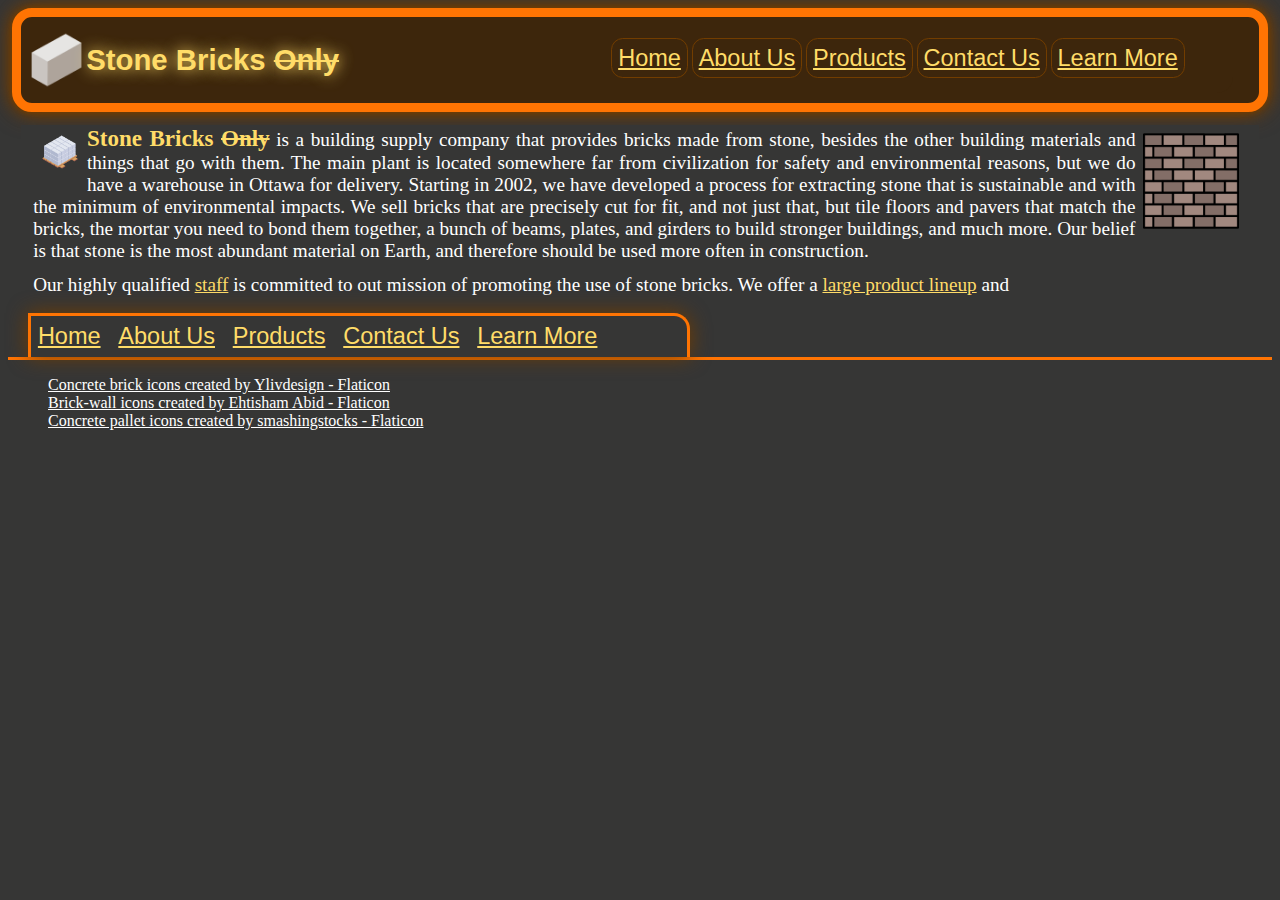
<file: index.html>
<!DOCTYPE html>

<html lang="en">
    <head>
        <meta charset="utf-8">
        <meta name="viewport" content="width=device-width, initial-scale=1.0">
        <title>Stone Bricks Only</title>
        <link rel="stylesheet" href="./styles/site.css">
        <link rel="icon" href="./images/object.png">
    </head>
    <body>
        <header id="banner">
            <div>
                <div>
                    <img src="./images/object.png" alt="One Isometric Stone Brick">
                    <h1>Stone Bricks <s>Only</s></h1>
                </div>
                <nav>
                    <ul>
                        <li><a href="./index.html">Home</a></li>
                        <li><a href="./aboutus.html">About Us</a></li>
                        <li><a href="./products.html">Products</a></li>
                        <li><a href="./contactus.html">Contact Us</a></li>
                        <li><a href="./learnmore.html">Learn More</a></li>
                    </ul>
                </nav>
            </div>
        </header>
        <nav id="removableNav">
            <a href="./index.html">Home</a>
            <a href="./aboutus.html">About Us</a>
            <a href="./products.html">Products</a>
            <a href="./contactus.html">Contact Us</a>
            <a href="./learnmore.html">Learn More</a>
        </nav>
        <main>
            <p>
                <img src="./images/blocks.png" class="palletImage" alt="An isometric pallet of stone bricks">
                <img src="./images/brick-wall.png" class="floatedImg" alt="A Gray Brick Wall">
                <strong>Stone Bricks <s>Only</s></strong> is a building supply company that provides bricks made from stone, besides the other building materials and things that go with them. The main plant is located somewhere far from civilization for safety and environmental reasons, but we do have a warehouse in Ottawa for delivery. Starting in 2002, we have developed a process for extracting stone that is sustainable and with the minimum of environmental impacts. We sell bricks that are precisely cut for fit, and not just that, but tile floors and pavers that match the bricks, the mortar you need to bond them together, a bunch of beams, plates, and girders to build stronger buildings, and much more. Our belief is that stone is the most abundant material on Earth, and therefore should be used more often in construction.
            </p>
            <p>
                Our highly qualified <a href="./aboutus.html">staff</a> is committed to out mission of promoting the use of stone bricks. We offer a <a href="./products.html">large product lineup</a> and 
            </p>
        </main>
        <footer>
            <div>
                <nav>
                    <ul>
                        <li><a href="./index.html">Home</a></li>
                        <li><a href="./aboutus.html">About Us</a></li>
                        <li><a href="./products.html">Products</a></li>
                        <li><a href="./contactus.html">Contact Us</a></li>
                        <li><a href="./learnmore.html">Learn More</a></li>
                    </ul>
                </nav>
            </div>
            <div id="attributionBar">
                <ul>
                    <li>
                        <a href="https://www.flaticon.com/free-icons/concrete" title="concrete icons">Concrete brick icons created by Ylivdesign - Flaticon</a>
                    </li>
                    <li>
                        <a href="https://www.flaticon.com/free-icons/brick-wall" title="brick-wall icons">Brick-wall icons created by Ehtisham Abid - Flaticon</a>
                    </li>
                    <li>
                        <a href="https://www.flaticon.com/free-icons/concrete" title="concrete icons">Concrete pallet icons created by smashingstocks - Flaticon</a>
                    </li>
                </ul>
            </div>
        </footer>
    </body>
</html>
</file>
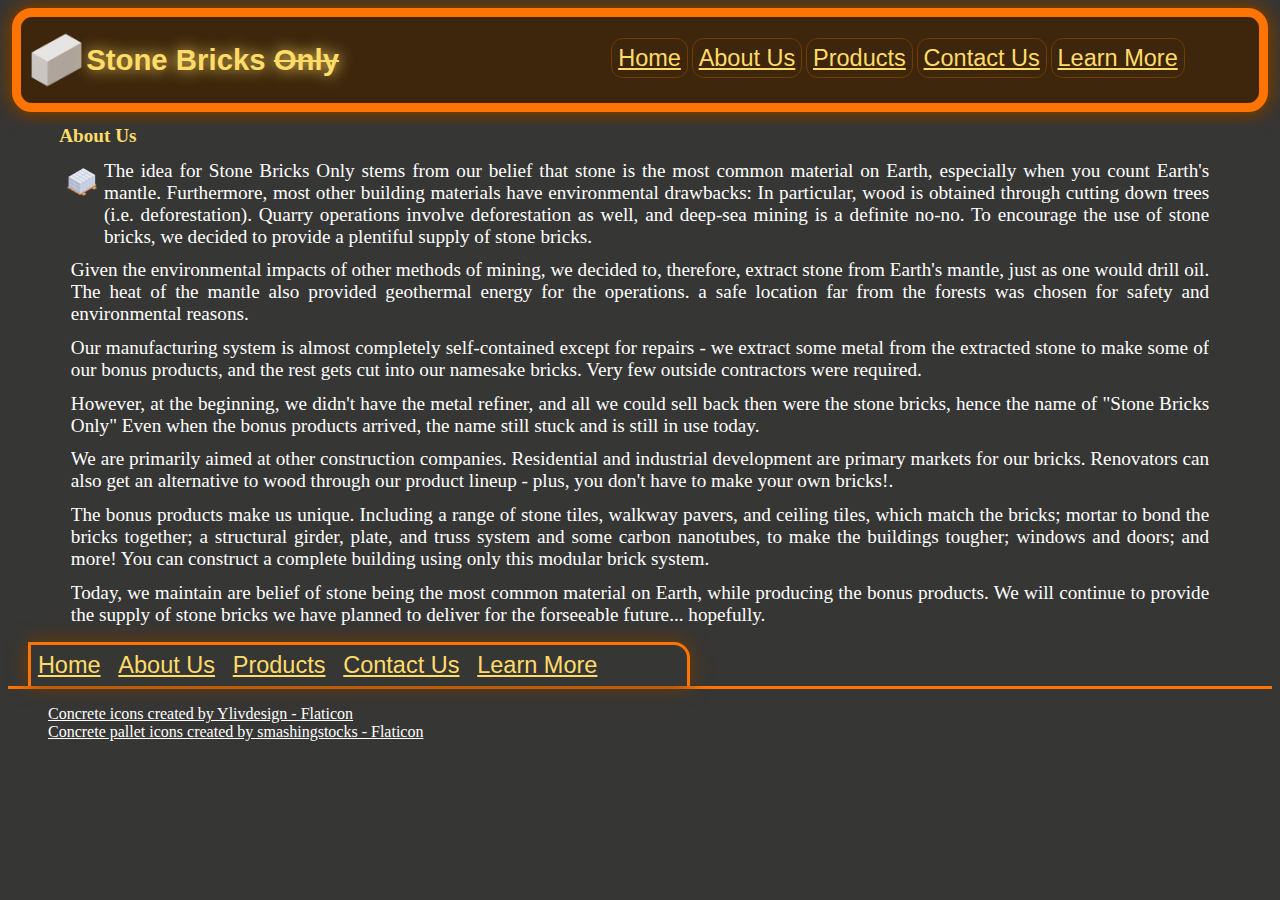
<file: aboutus.html>
<!DOCTYPE html>

<html lang="en">
    <head>
        <meta charset="utf-8">
        <meta name="viewport" content="width=device-width, initial-scale=1.0">
        <title>Stone Bricks Only</title>
        <link rel="stylesheet" href="./styles/site.css">
        <link rel="stylesheet" href="./styles/aboutusOnlyPadding.css">
        <link rel="icon" href="./images/object.png">
    </head>
    <body>
        <header id="banner">
            <div>
                <div>
                    <img src="./images/object.png" alt="Stone Brick">
                    <h1>Stone Bricks <s>Only</s></h1>
                </div>
                <nav>
                    <ul>
                        <li><a href="./index.html">Home</a></li>
                        <li><a href="./aboutus.html">About Us</a></li>
                        <li><a href="./products.html">Products</a></li>
                        <li><a href="./contactus.html">Contact Us</a></li>
                        <li><a href="./learnmore.html">Learn More</a></li>
                    </ul>
                </nav>
            </div>
        </header>
        <nav id="removableNav">
            <a href="./index.html">Home</a>
            <a href="./aboutus.html">About Us</a>
            <a href="./products.html">Products</a>
            <a href="./contactus.html">Contact Us</a>
            <a href="./learnmore.html">Learn More</a>
        </nav>
        <main>
            <h1>About Us</h1>
            <img src="./images/blocks.png" class="palletImage" alt="An isometric pallet of stone bricks">
            <p>The idea for Stone Bricks Only stems from our belief that stone is the most common material on Earth, especially when you count Earth's mantle. Furthermore, most other building materials have environmental drawbacks: In particular, wood is obtained through cutting down trees (i.e. deforestation). Quarry operations involve deforestation as well, and deep-sea mining is a definite no-no. To encourage the use of stone bricks, we decided to provide a plentiful supply of stone bricks.</p>
            <p>Given the environmental impacts of other methods of mining, we decided to, therefore, extract stone from Earth's mantle, just as one would drill oil. The heat of the mantle also provided geothermal energy for the operations. a safe location far from the forests was chosen for safety and environmental reasons.</p>
            <p>Our manufacturing system is almost completely self-contained except for repairs - we extract some metal from the extracted stone to make some of our bonus products, and the rest gets cut into our namesake bricks. Very few outside contractors were required.</p>
            <p>However, at the beginning, we didn't have the metal refiner, and all we could sell back then were the stone bricks, hence the name of "Stone Bricks Only" Even when the bonus products arrived, the name still stuck and is still in use today.</p>
            <p>We are primarily aimed at other construction companies. Residential and industrial development are primary markets for our bricks. Renovators can also get an alternative to wood through our product lineup - plus, you don't have to make your own bricks!.</p>
            <p>The bonus products make us unique. Including a range of stone tiles, walkway pavers, and ceiling tiles, which match the bricks; mortar to bond the bricks together; a structural girder, plate, and truss system and some carbon nanotubes, to make the buildings tougher; windows and doors; and more! You can construct a complete building using only this modular brick system.</p>
            <p>Today, we maintain are belief of stone being the most common material on Earth, while producing the bonus products. We will continue to provide the supply of stone bricks we have planned to deliver for the forseeable future... hopefully.</p>
        </main>
        <footer>
            <div>
                <nav>
                    <ul>
                        <li><a href="./index.html">Home</a></li>
                        <li><a href="./aboutus.html">About Us</a></li>
                        <li><a href="./products.html">Products</a></li>
                        <li><a href="./contactus.html">Contact Us</a></li>
                        <li><a href="./learnmore.html">Learn More</a></li>
                    </ul>
                </nav>
            </div>
            <div id="attributionBar">
                <ul>
                    <li>
                        <a href="https://www.flaticon.com/free-icons/concrete" title="concrete icons">Concrete icons created by Ylivdesign - Flaticon</a>
                    </li>
                    <li>
                        <a href="https://www.flaticon.com/free-icons/concrete" title="concrete icons">Concrete pallet icons created by smashingstocks - Flaticon</a>
                        
                    </li>
                </ul>
            </div>
        </footer>
    </body>
</html>
</file>
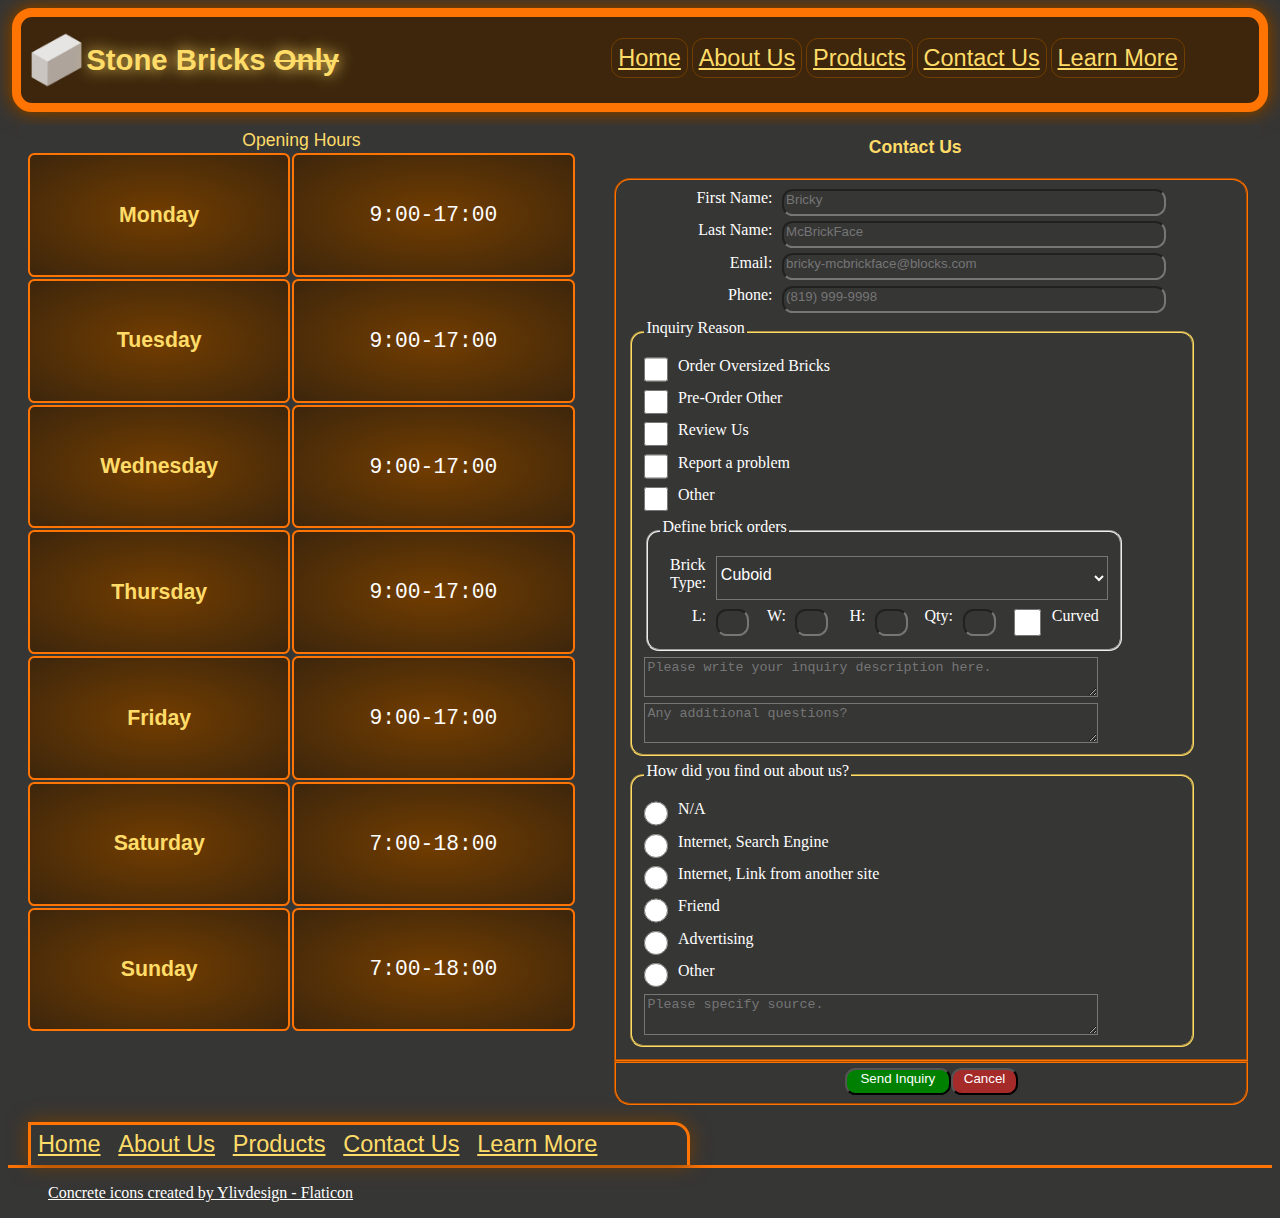
<file: contactus.html>
<!DOCTYPE html>

<html lang="en">
    <head>
        <meta charset="utf-8">
        <meta name="viewport" content="width=device-width, initial-scale=1.0">
        <title>Stone Bricks Only</title>
        <link rel="stylesheet" href="./styles/site.css">
        <link rel="stylesheet" href="./styles/contactus.css">
        <link rel="stylesheet" href="./styles/tables.css">
        <link rel="icon" href="./images/object.png">
    </head>
    <body>
        <header id="banner">
            <div>
                <div>
                    <img src="./images/object.png" alt="Stone Brick">
                    <h1>Stone Bricks <s>Only</s></h1>
                </div>
                <nav>
                    <ul>
                        <li><a href="./index.html">Home</a></li>
                        <li><a href="./aboutus.html">About Us</a></li>
                        <li><a href="./products.html">Products</a></li>
                        <li><a href="./contactus.html">Contact Us</a></li>
                        <li><a href="./learnmore.html">Learn More</a></li>
                    </ul>
                </nav>
            </div>
        </header>
        <nav id="removableNav">
            <a href="./index.html">Home</a>
            <a href="./aboutus.html">About Us</a>
            <a href="./products.html">Products</a>
            <a href="./contactus.html">Contact Us</a>
            <a href="./learnmore.html">Learn More</a>
        </nav>
        <main>
            <table>
                <caption>Opening Hours</caption>
                <tr><th>Monday</th><td>9:00-17:00</td></tr>
                <tr><th>Tuesday</th><td>9:00-17:00</td></tr>
                <tr><th>Wednesday</th><td>9:00-17:00</td></tr>
                <tr><th>Thursday</th><td>9:00-17:00</td></tr>
                <tr><th>Friday</th><td>9:00-17:00</td></tr>
                <tr><th>Saturday</th><td>7:00-18:00</td></tr>
                <tr><th>Sunday</th><td>7:00-18:00</td></tr>
            </table>
            <form>
                <h1>Contact Us</h1>
                <fieldset id="field">
                    <label for="firstName">First Name:</label>
                    <input type="text" maxlength="50" size="30" name="firstName" id="firstName" placeholder="Bricky">
                    <label for="lastName">Last Name:</label>
                    <input type="text" maxlength="50" size="30" name="lastName" id="lastName" placeholder="McBrickFace">
                    <label for="email">Email:</label>
                    <input type="email" maxlength="100" size="30"  name="email" id="email" placeholder="bricky-mcbrickface@blocks.com">
                    <label for="phone">Phone:</label>
                    <input type="text" maxlength="50" size="30" name="phone" id="phone" placeholder="(819) 999-9998">
                    <fieldset id="reason">
                        <legend>Inquiry Reason</legend>
                        <input type="checkbox" name="orderOver" id="orderOver">
                        <label for="orderOver">Order Oversized Bricks</label>
                        <input type="checkbox" name="pre-order" id="pre-order">
                        <label for="pre-order">Pre-Order Other</label>
                        <input type="checkbox" name="review" id="review">
                        <label for="review">Review Us</label>
                        <input type="checkbox" name="report" id="report">
                        <label for="report">Report a problem</label>
                        <input type="checkbox" name="other" id="other">
                        <label for="other">Other</label>
                        <fieldset id="brickDefinition">
                            <legend>Define brick orders</legend>
                            <label for="type" id="typeLabel">Brick Type:</label>
                            <select name="type" id="type">
                                <option value="cuboid" selected>Cuboid</option>
                                <option value="cuboidWithHole">Cuboid With Hole</option>
                                <option value="tile">Tile (2D)</option>
                                <option value="paver">Walkway Paver (2D)</option>
                                <option value="cornerpaver">Corner Walkway Paver (2D)</option>
                                <option value="wedge">Wedge</option>
                                <option value="outwedge">Outer Corner Wedge</option>
                                <option value="outwedge">Inner Corner Wedge</option>
                            </select>
                            <label for="length" id="L">L:</label>
                            <input type="text" maxlength="2" size="1" name="length" id="length">
                            <label for="width" id="W">W:</label>
                            <input type="text" maxlength="2" size="1" name="width" id="width">
                            <label for="height" id="H">H:</label>
                            <input type="text" maxlength="2" size="1" name="height" id="height">
                            <label for="quantity" id="Q">Qty:</label>
                            <input type="text" maxlength="4" size="1" name="quantity" id="quantity">
                            <input type="checkbox" name="curved" id="curved">
                        <label for="curved">Curved</label>
                        </fieldset>
                        <textarea rows="2" cols="50" maxlength="1000" name="description" id="description" placeholder="Please write your inquiry description here."></textarea>
                        <textarea rows="2" cols="50" maxlength="1000" name="additional" id="additional" placeholder="Any additional questions?"></textarea>
                    </fieldset>
                    <fieldset id="findOut">
                        <legend>How did you find out about us?</legend>
                        <input type="radio" name="how" id="how">
                        <label for="how">N/A</label>
                        <input type="radio" name="how" id="how">
                        <label for="how">Internet, Search Engine</label>
                        <input type="radio" name="how" id="how">
                        <label for="how">Internet, Link from another site</label>
                        <input type="radio" name="how" id="how">
                        <label for="how">Friend</label>
                        <input type="radio" name="how" id="how">
                        <label for="how">Advertising</label>
                        <input type="radio" name="how" id="how">
                        <label for="how">Other</label>
                        <textarea rows="2" cols="50" maxlength="1000" name="description" id="description" placeholder="Please specify source."></textarea>
                    </fieldset>
                </fieldset>
                <fieldset id="submission">
                    <input type="submit" value="Send Inquiry">
                    <input type="reset" value="Cancel">
                </fieldset>
            </form>
        </main>
        <footer>
            <div>
                <nav>
                    <ul>
                        <li><a href="./index.html">Home</a></li>
                        <li><a href="./aboutus.html">About Us</a></li>
                        <li><a href="./products.html">Products</a></li>
                        <li><a href="./contactus.html">Contact Us</a></li>
                        <li><a href="./learnmore.html">Learn More</a></li>
                    </ul>
                </nav>
            </div>
            <div id="attributionBar">
                <ul>
                    <li>
                        <a href="https://www.flaticon.com/free-icons/concrete" title="concrete icons">Concrete icons created by Ylivdesign - Flaticon</a>
                    </li>
                </ul>
            </div>
        </footer>
    </body>
</html>
</file>
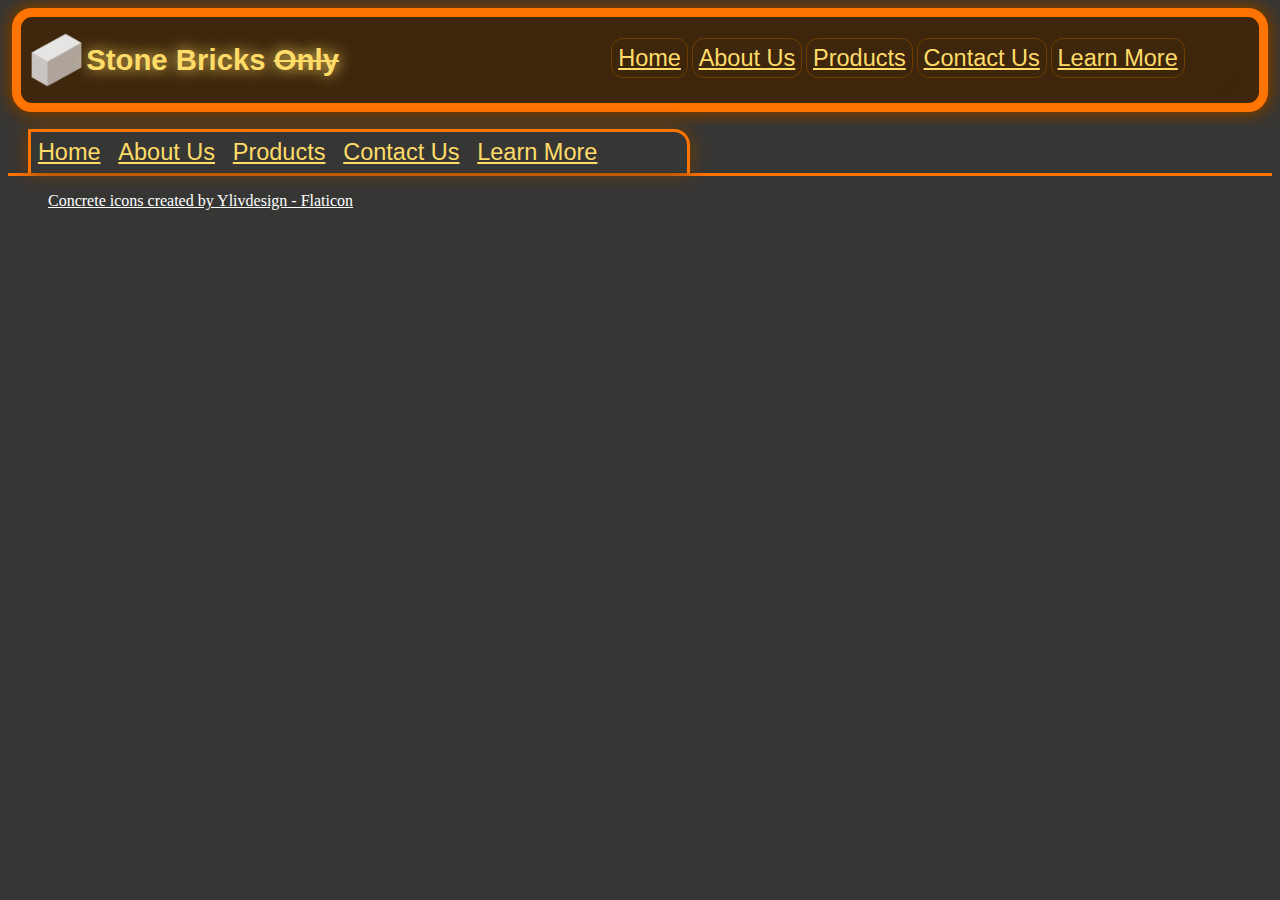
<file: learnmore.html>
<!DOCTYPE html>

<html lang="en">
    <head>
        <meta charset="utf-8">
        <meta name="viewport" content="width=device-width, initial-scale=1.0">
        <title>Stone Bricks Only</title>
        <link rel="stylesheet" href="./styles/site.css">
        <link rel="icon" href="./images/object.png">
    </head>
    <body>
        <header id="banner">
            <div>
                <div>
                    <img src="./images/object.png" alt="Stone Brick">
                    <h1>Stone Bricks <s>Only</s></h1>
                </div>
                <nav>
                    <ul>
                        <li><a href="./index.html">Home</a></li>
                        <li><a href="./aboutus.html">About Us</a></li>
                        <li><a href="./products.html">Products</a></li>
                        <li><a href="./contactus.html">Contact Us</a></li>
                        <li><a href="./learnmore.html">Learn More</a></li>
                    </ul>
                </nav>
            </div>
        </header>
        <nav id="removableNav">
            <a href="./index.html">Home</a>
            <a href="./aboutus.html">About Us</a>
            <a href="./products.html">Products</a>
            <a href="./contactus.html">Contact Us</a>
            <a href="./learnmore.html">Learn More</a>
        </nav>
        <main>
            
        </main>
        <footer>
            <div>
                <nav>
                    <ul>
                        <li><a href="./index.html">Home</a></li>
                        <li><a href="./aboutus.html">About Us</a></li>
                        <li><a href="./products.html">Products</a></li>
                        <li><a href="./contactus.html">Contact Us</a></li>
                        <li><a href="./learnmore.html">Learn More</a></li>
                    </ul>
                </nav>
            </div>
            <div id="attributionBar">
                <ul>
                    <li>
                        <a href="https://www.flaticon.com/free-icons/concrete" title="concrete icons">Concrete icons created by Ylivdesign - Flaticon</a>
                    </li>
                </ul>
            </div>
        </footer>
    </body>
</html>
</file>
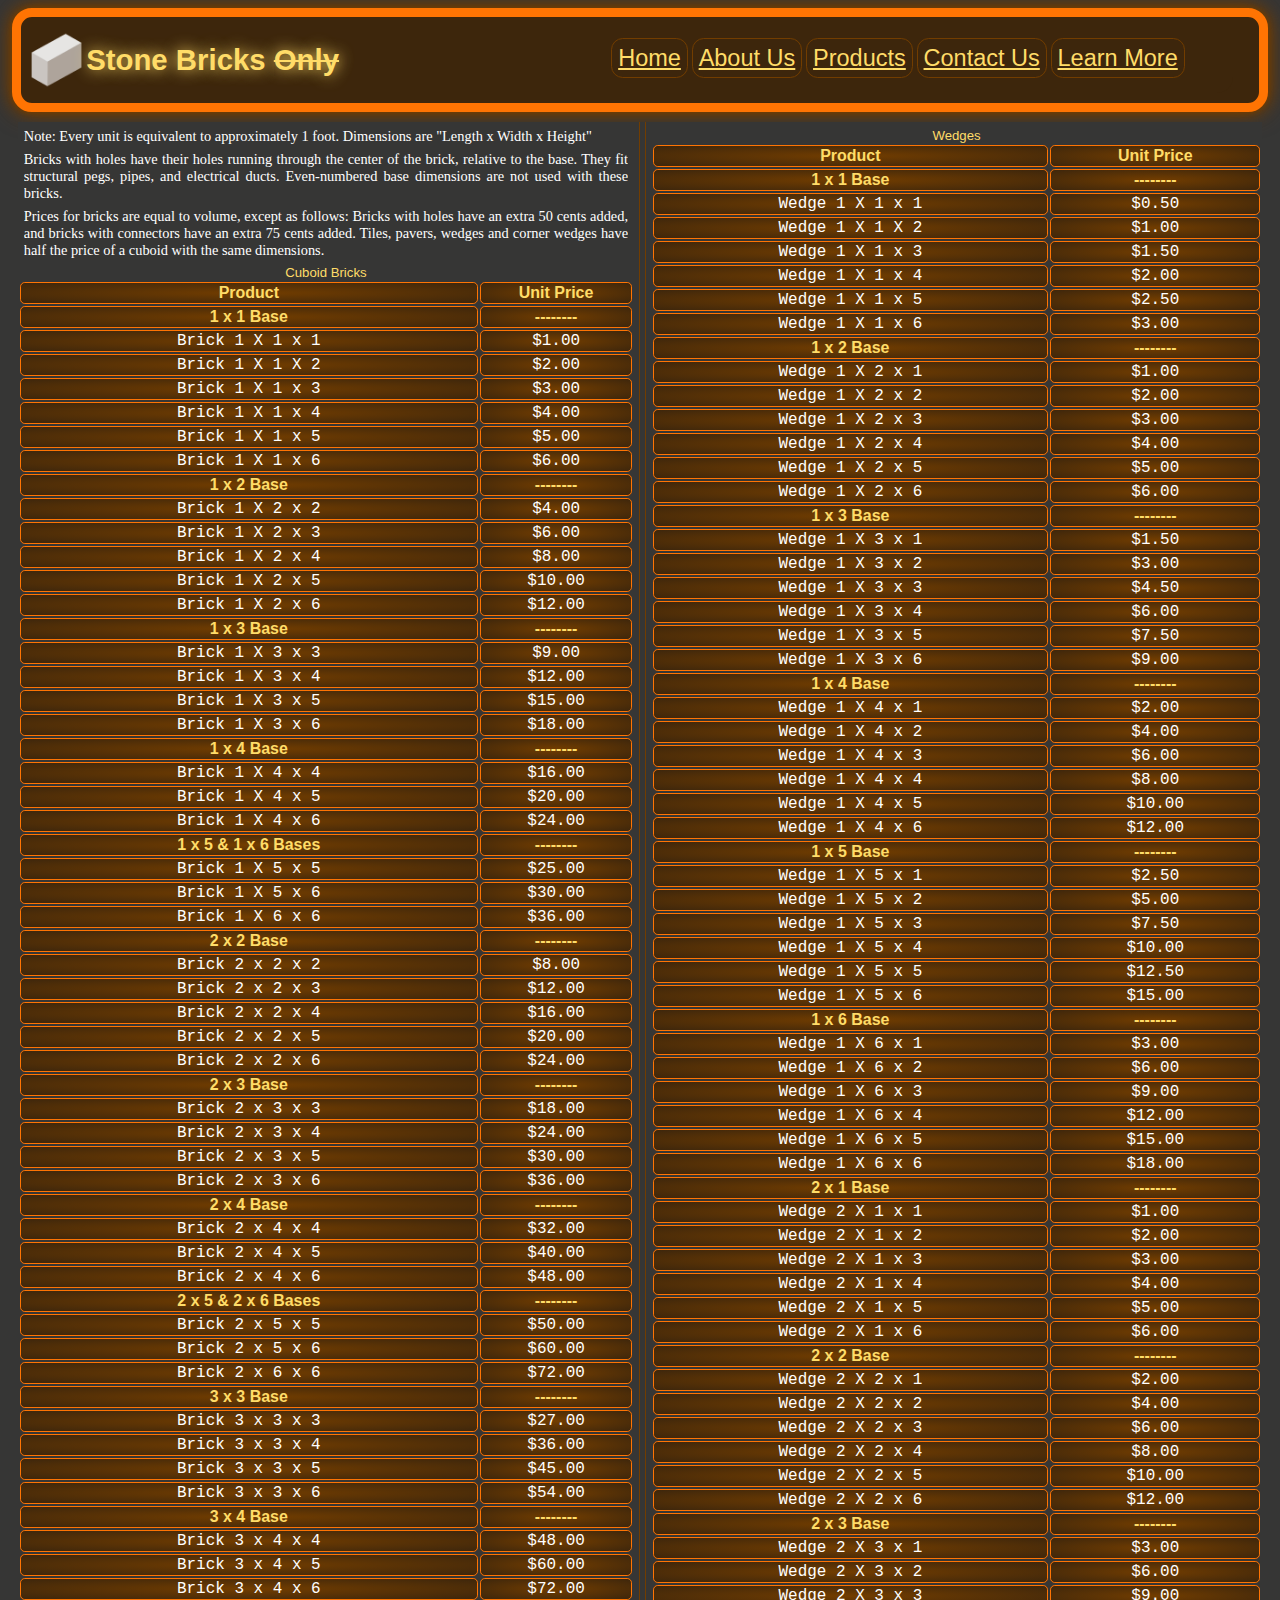
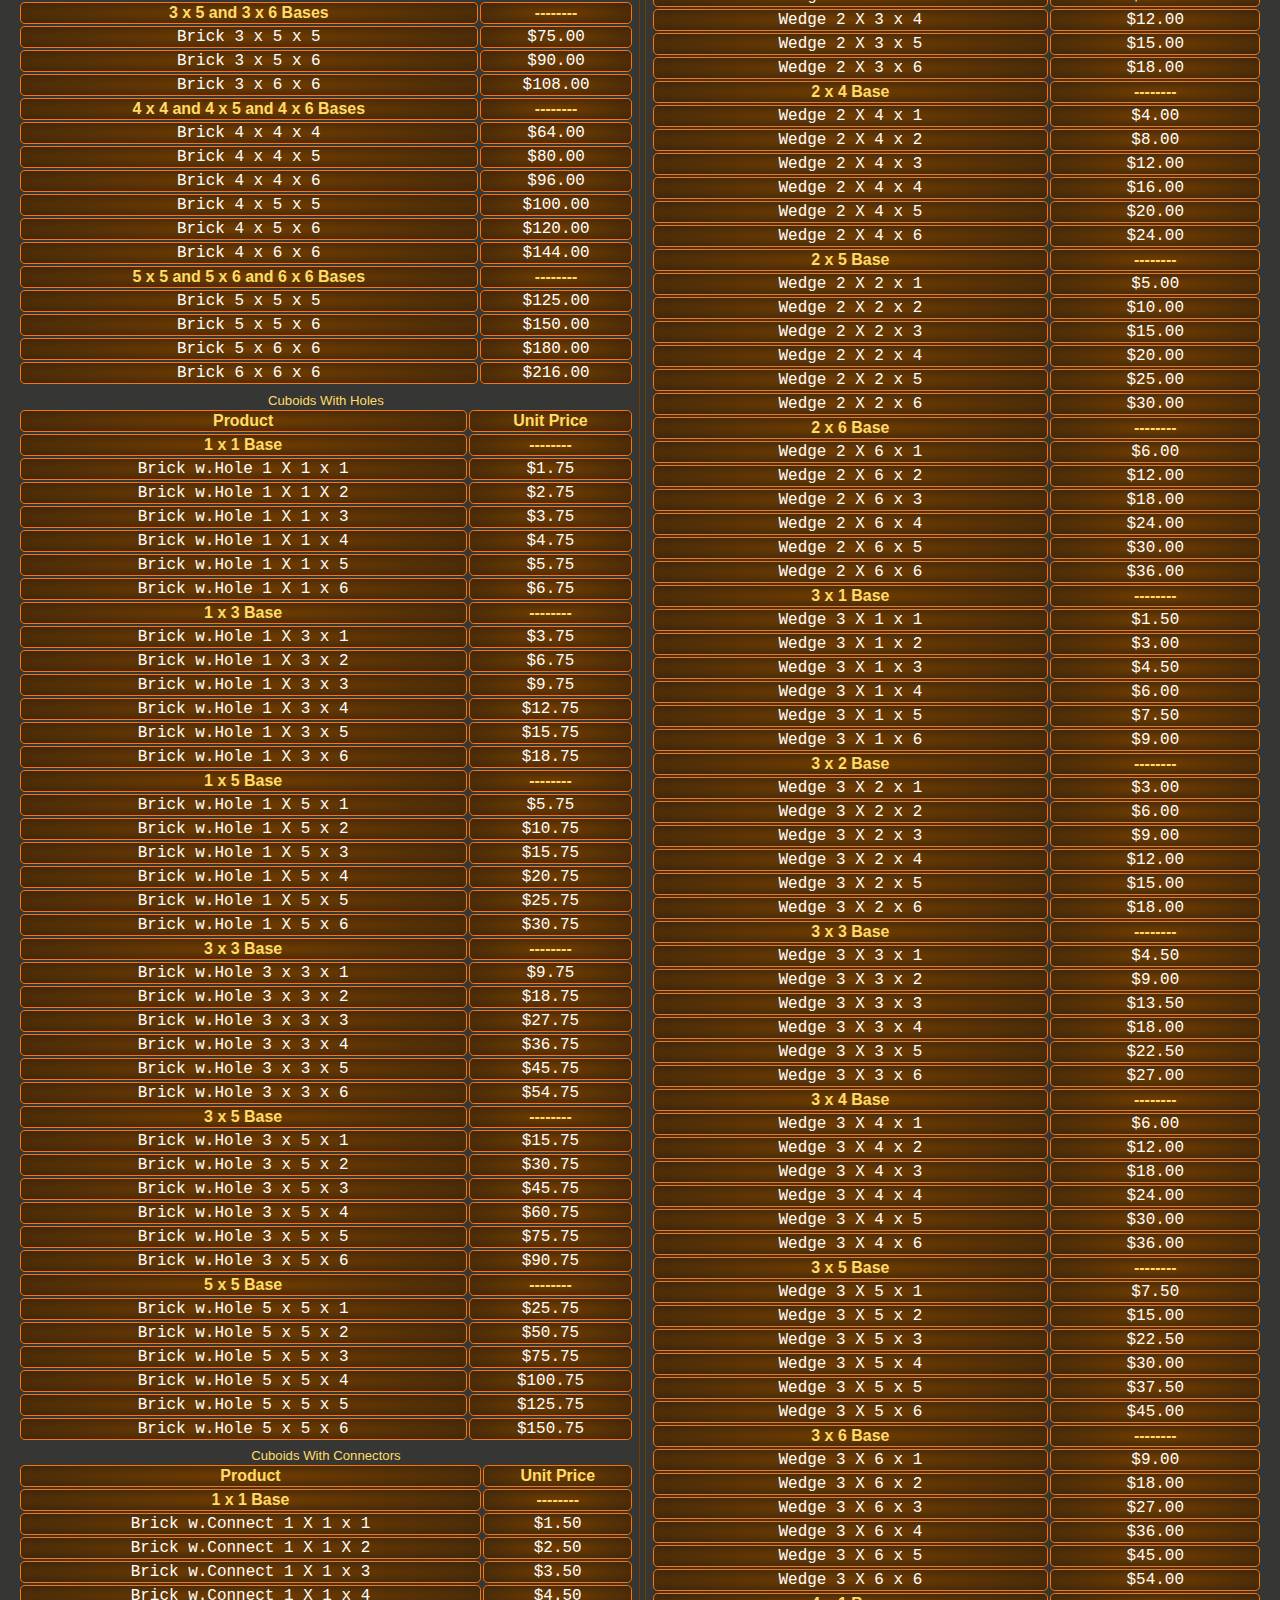
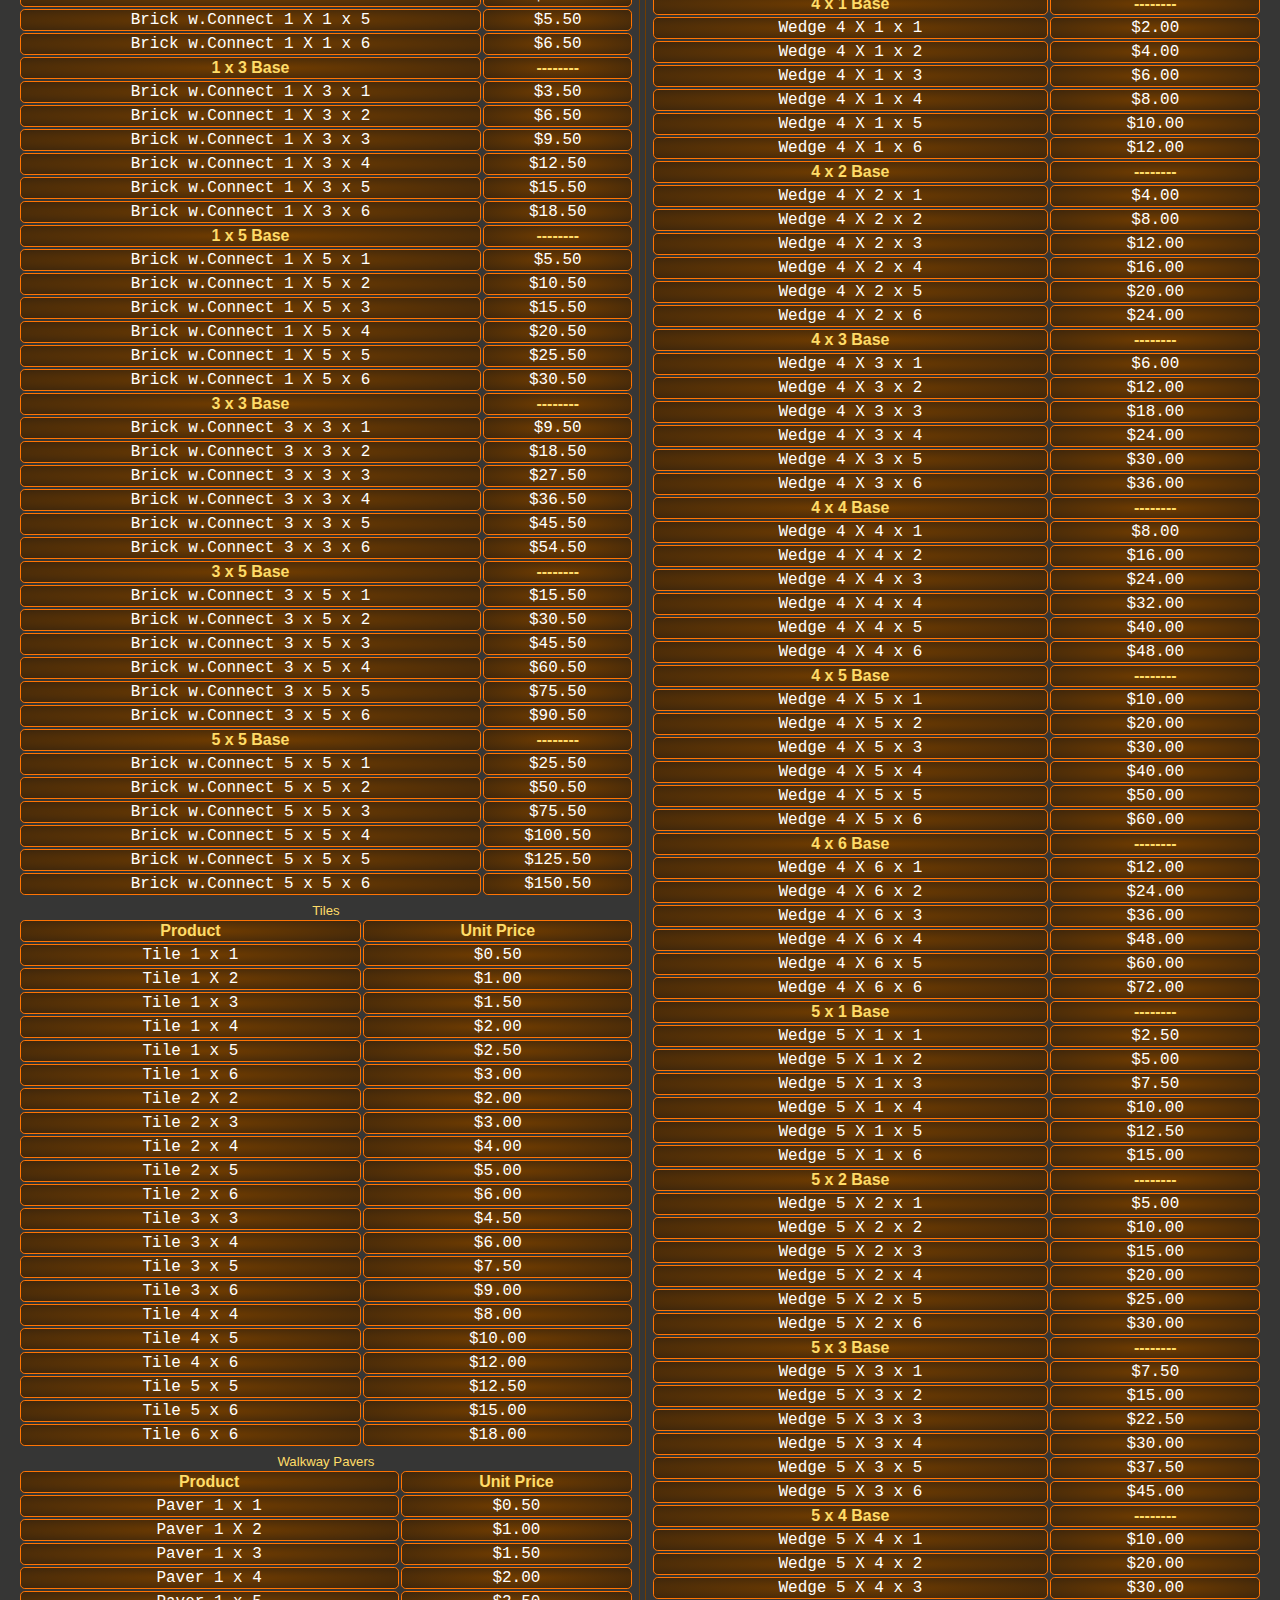
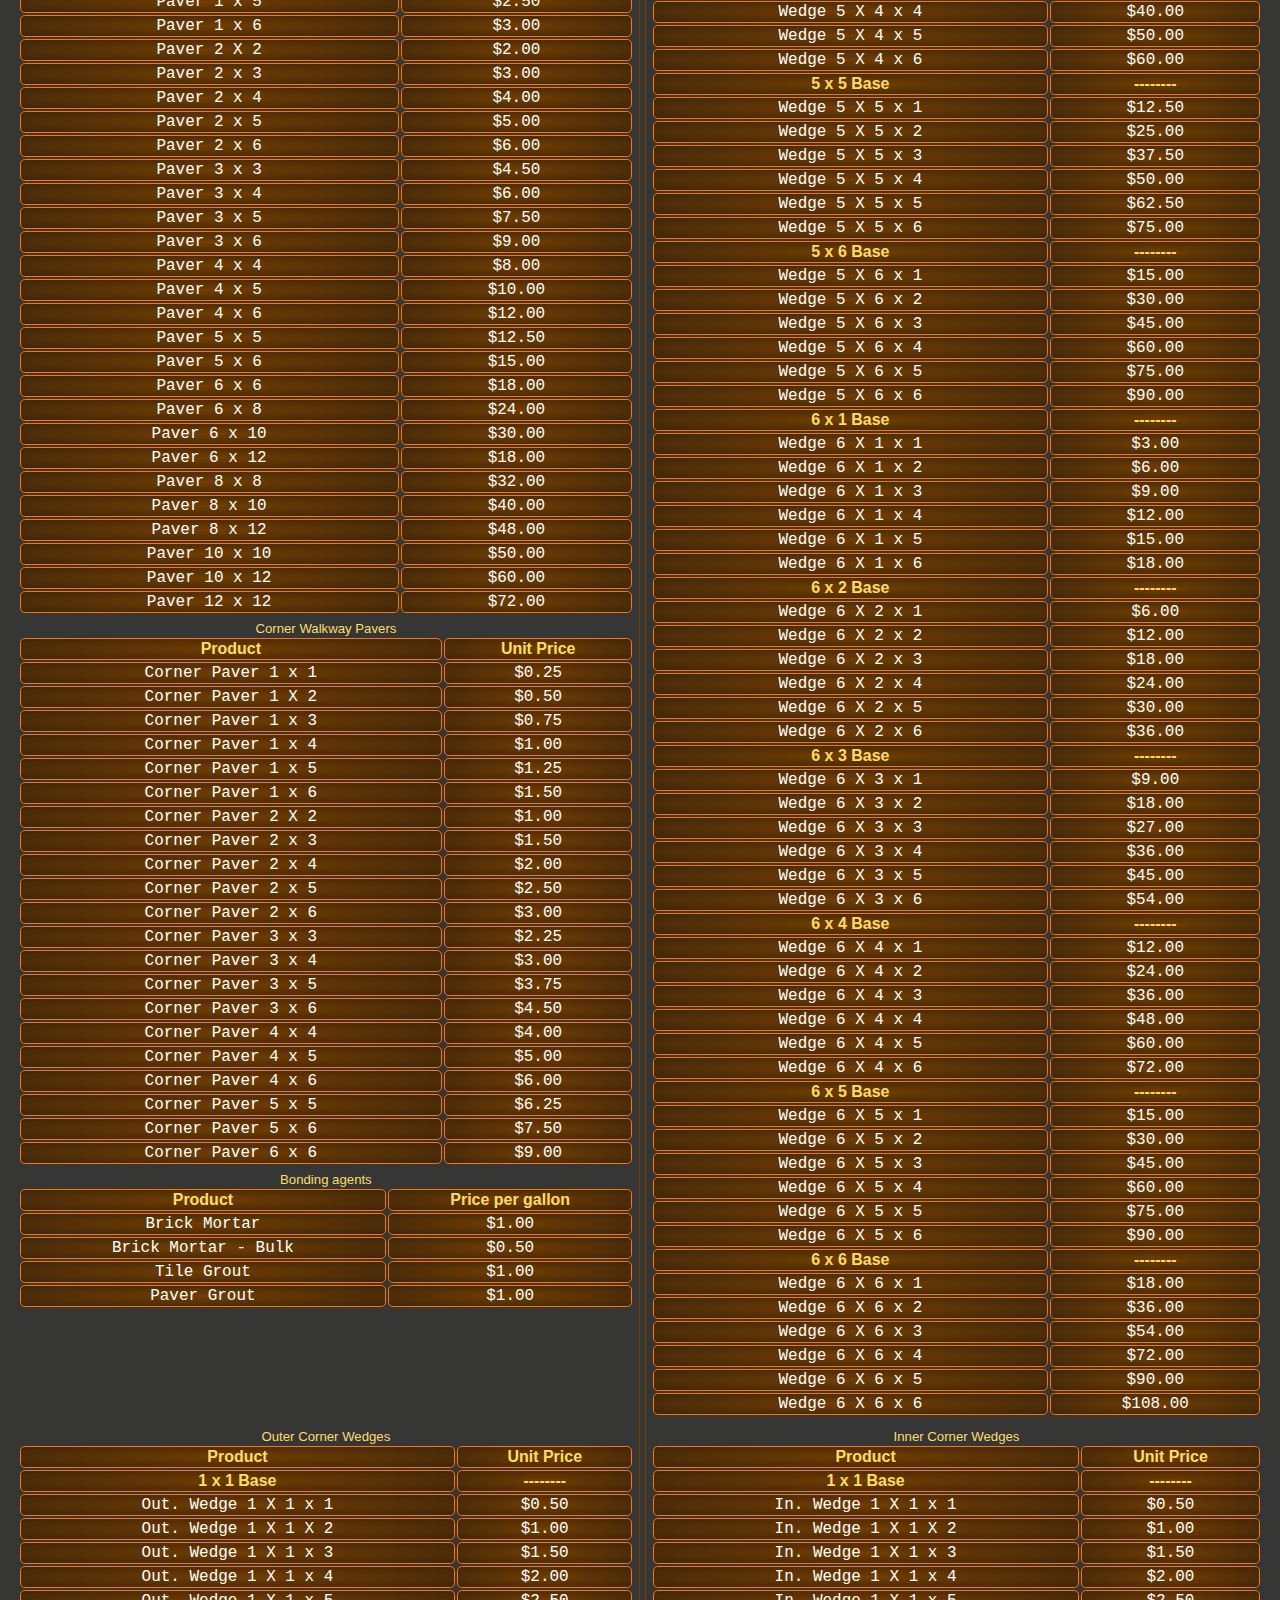
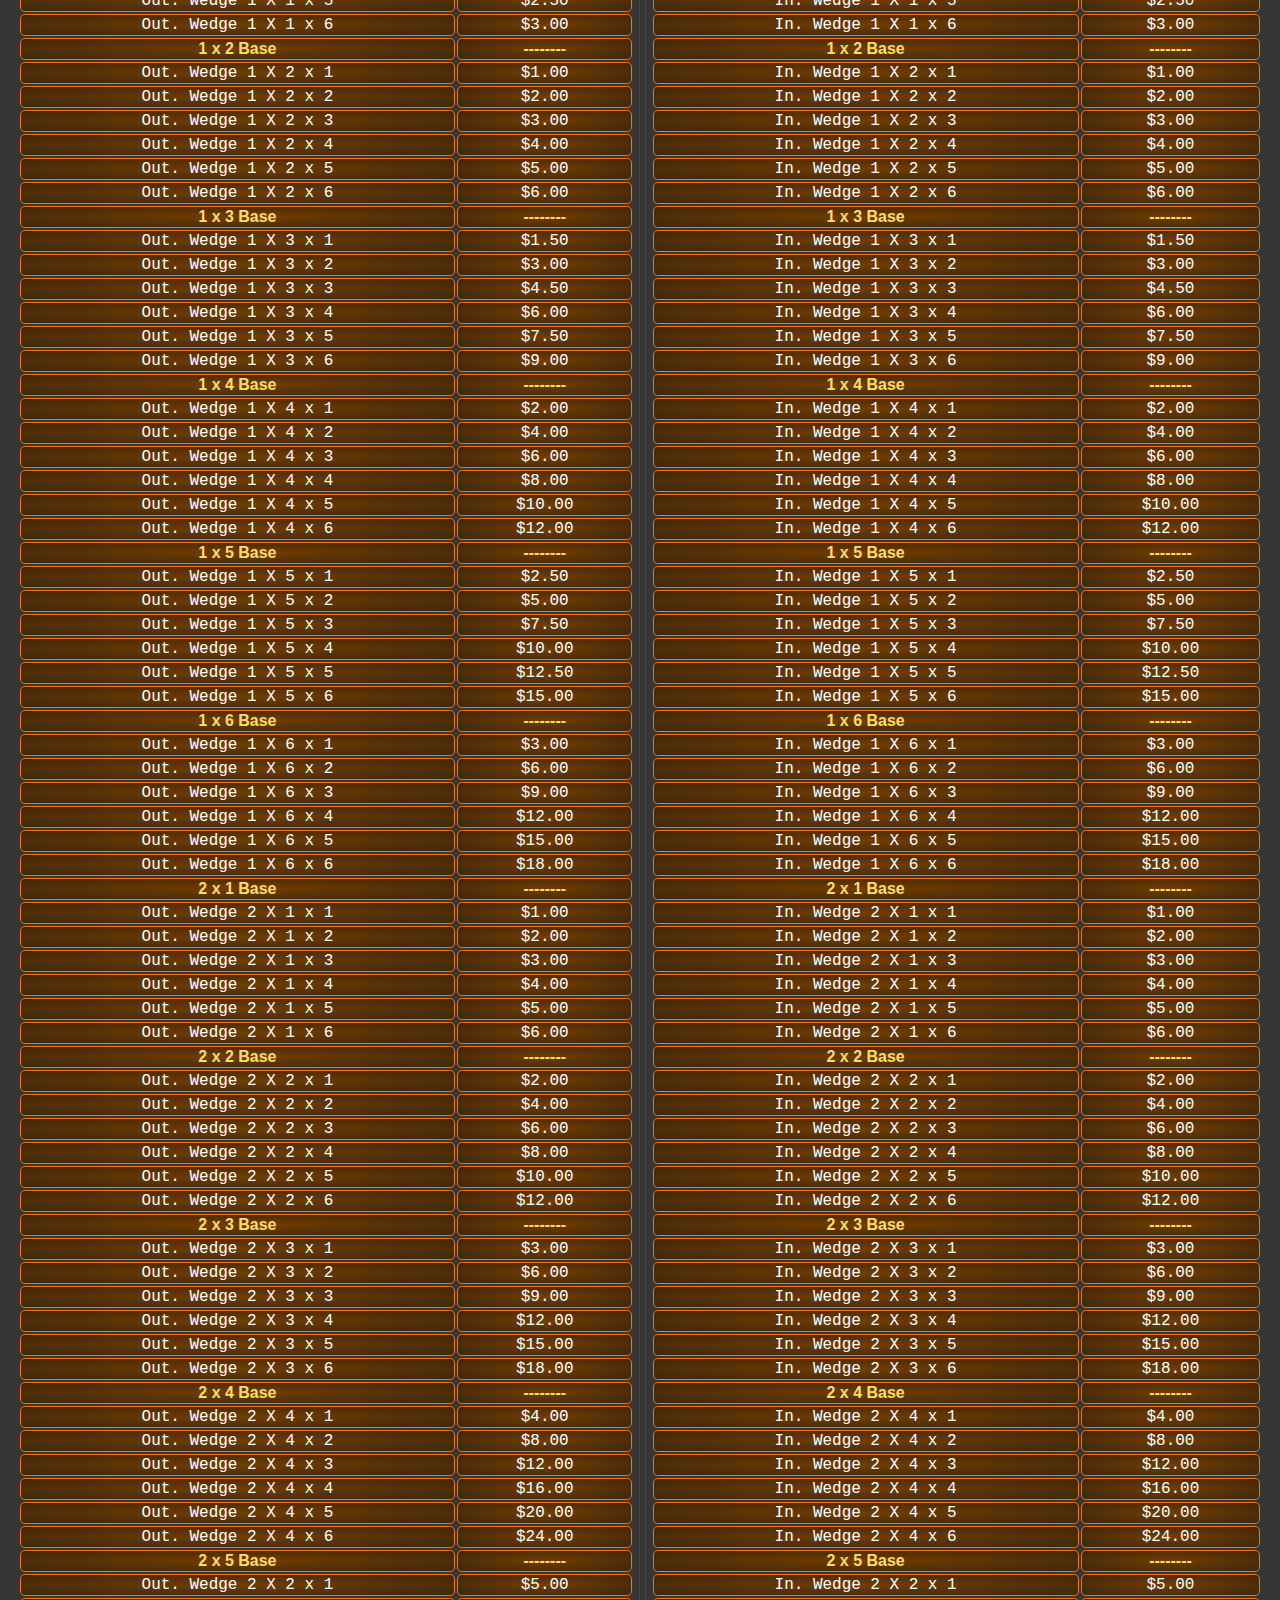
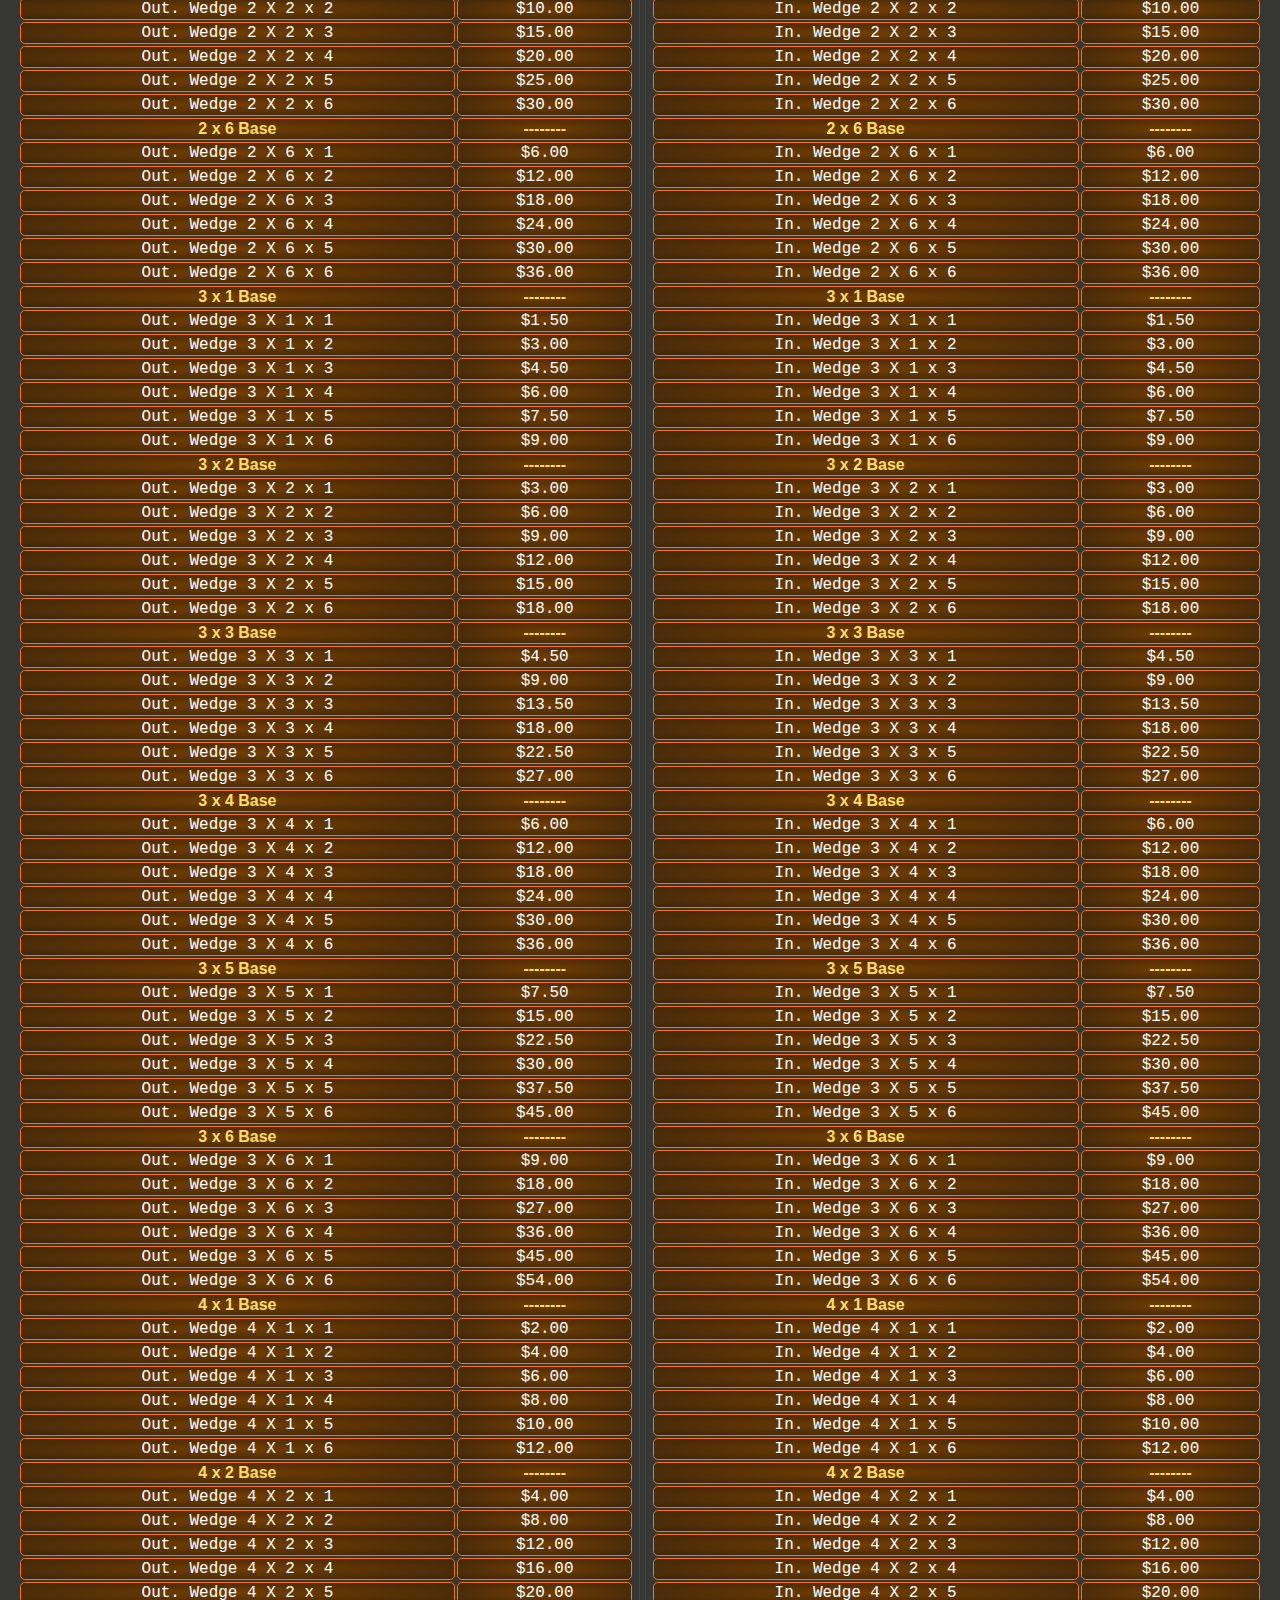
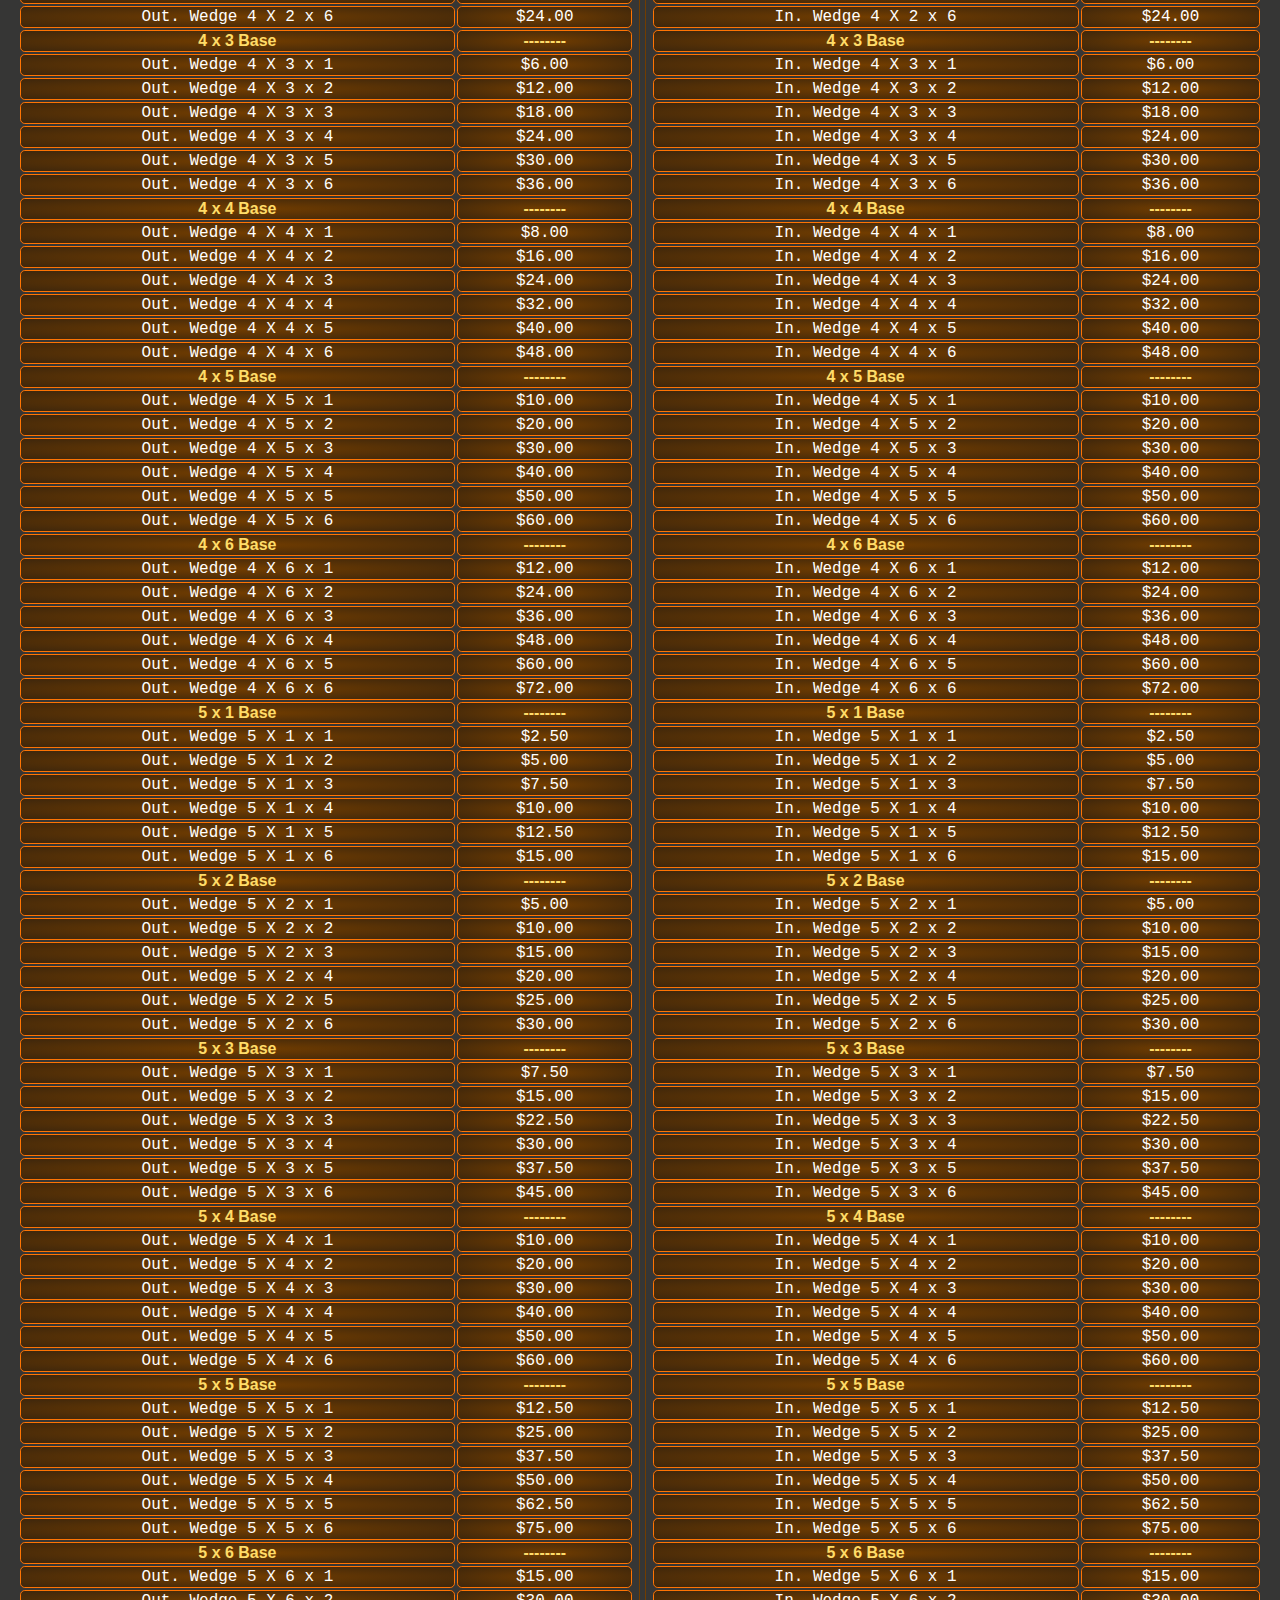
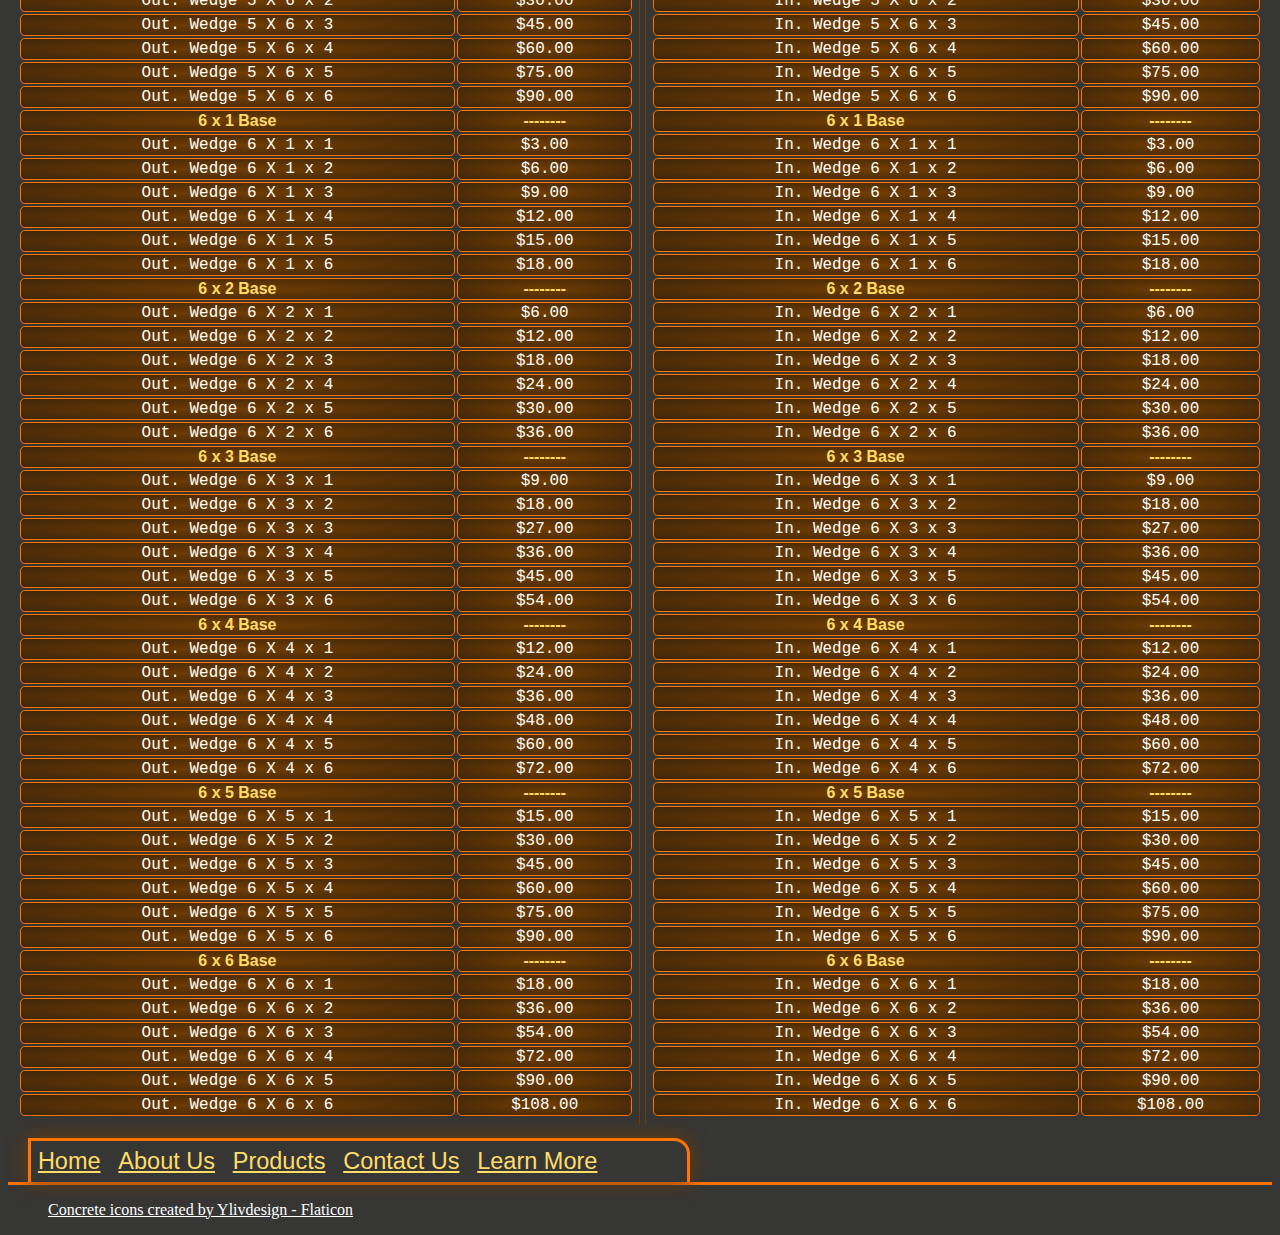
<file: products.html>
<!DOCTYPE html>

<html lang="en">
    <head>
        <meta charset="utf-8">
        <meta name="viewport" content="width=device-width, initial-scale=1.0">
        <title>Stone Bricks Only</title>
        <link rel="stylesheet" href="./styles/site.css">
        <link rel="stylesheet" href="./styles/tables.css">
        <link rel="stylesheet" href="./styles/products.css">
        <link rel="icon" href="./images/object.png">
    </head>
    <body>
        <header id="banner">
            <div>
                <div>
                    <img src="./images/object.png" alt="Stone Brick">
                    <h1>Stone Bricks <s>Only</s></h1>
                </div>
                <nav>
                    <ul>
                        <li><a href="./index.html">Home</a></li>
                        <li><a href="./aboutus.html">About Us</a></li>
                        <li><a href="./products.html">Products</a></li>
                        <li><a href="./contactus.html">Contact Us</a></li>
                        <li><a href="./learnmore.html">Learn More</a></li>
                    </ul>
                </nav>
            </div>
        </header>
        <nav id="removableNav">
            <a href="./index.html">Home</a>
            <a href="./aboutus.html">About Us</a>
            <a href="./products.html">Products</a>
            <a href="./contactus.html">Contact Us</a>
            <a href="./learnmore.html">Learn More</a>
        </nav>
        <main>
            <div class="cuboids">
                <p>Note: Every unit is equivalent to approximately 1 foot. Dimensions are "Length x Width x Height"</p>
                <p>Bricks with holes have their holes running through the center of the brick, relative to the base. They fit structural pegs, pipes, and electrical ducts. Even-numbered base dimensions are not used with these bricks.</p>
                <p>Prices for bricks are equal to volume, except as follows: Bricks with holes have an extra 50 cents added, and bricks with connectors have an extra 75 cents added. Tiles, pavers, wedges and corner wedges have half the price of a cuboid with the same dimensions.</p>
                <table>
                    <caption>Cuboid Bricks</caption>
                    <tr><th>Product</th><th>Unit Price</th></tr>
                    <tr><th>1 x 1 Base</th><th>--------</th></tr>
                    <tr><td>Brick 1 X 1 x 1</td><td>$1.00</td></tr>
                    <tr><td>Brick 1 X 1 X 2</td><td>$2.00</td></tr>
                    <tr><td>Brick 1 X 1 x 3</td><td>$3.00</td></tr>
                    <tr><td>Brick 1 X 1 x 4</td><td>$4.00</td></tr>
                    <tr><td>Brick 1 X 1 x 5</td><td>$5.00</td></tr>
                    <tr><td>Brick 1 X 1 x 6</td><td>$6.00</td></tr>
                    <tr><th>1 x 2 Base</th><th>--------</th></tr>
                    <tr><td>Brick 1 X 2 x 2</td><td>$4.00</td></tr>
                    <tr><td>Brick 1 X 2 x 3</td><td>$6.00</td></tr>
                    <tr><td>Brick 1 X 2 x 4</td><td>$8.00</td></tr>
                    <tr><td>Brick 1 X 2 x 5</td><td>$10.00</td></tr>
                    <tr><td>Brick 1 X 2 x 6</td><td>$12.00</td></tr>
                    <tr><th>1 x 3 Base</th><th>--------</th></tr>
                    <tr><td>Brick 1 X 3 x 3</td><td>$9.00</td></tr>
                    <tr><td>Brick 1 X 3 x 4</td><td>$12.00</td></tr>
                    <tr><td>Brick 1 X 3 x 5</td><td>$15.00</td></tr>
                    <tr><td>Brick 1 X 3 x 6</td><td>$18.00</td></tr>
                    <tr><th>1 x 4 Base</th><th>--------</th></tr>
                    <tr><td>Brick 1 X 4 x 4</td><td>$16.00</td></tr>
                    <tr><td>Brick 1 X 4 x 5</td><td>$20.00</td></tr>
                    <tr><td>Brick 1 X 4 x 6</td><td>$24.00</td></tr>
                    <tr><th>1 x 5 & 1 x 6 Bases</th><th>--------</th></tr>
                    <tr><td>Brick 1 X 5 x 5</td><td>$25.00</td></tr>
                    <tr><td>Brick 1 X 5 x 6</td><td>$30.00</td></tr>
                    <tr><td>Brick 1 X 6 x 6</td><td>$36.00</td></tr>
                    <tr><th>2 x 2 Base</th><th>--------</th></tr>
                    <tr><td>Brick 2 x 2 x 2</td><td>$8.00</td></tr>
                    <tr><td>Brick 2 x 2 x 3</td><td>$12.00</td></tr>
                    <tr><td>Brick 2 x 2 x 4</td><td>$16.00</td></tr>
                    <tr><td>Brick 2 x 2 x 5</td><td>$20.00</td></tr>
                    <tr><td>Brick 2 x 2 x 6</td><td>$24.00</td></tr>
                    <tr><th>2 x 3 Base</th><th>--------</th></tr>
                    <tr><td>Brick 2 x 3 x 3</td><td>$18.00</td></tr>
                    <tr><td>Brick 2 x 3 x 4</td><td>$24.00</td></tr>
                    <tr><td>Brick 2 x 3 x 5</td><td>$30.00</td></tr>
                    <tr><td>Brick 2 x 3 x 6</td><td>$36.00</td></tr>
                    <tr><th>2 x 4 Base</th><th>--------</th></tr>
                    <tr><td>Brick 2 x 4 x 4</td><td>$32.00</td></tr>
                    <tr><td>Brick 2 x 4 x 5</td><td>$40.00</td></tr>
                    <tr><td>Brick 2 x 4 x 6</td><td>$48.00</td></tr>
                    <tr><th>2 x 5 & 2 x 6 Bases</th><th>--------</th></tr>
                    <tr><td>Brick 2 x 5 x 5</td><td>$50.00</td></tr>
                    <tr><td>Brick 2 x 5 x 6</td><td>$60.00</td></tr>
                    <tr><td>Brick 2 x 6 x 6</td><td>$72.00</td></tr>
                    <tr><th>3 x 3 Base</th><th>--------</th></tr>
                    <tr><td>Brick 3 x 3 x 3</td><td>$27.00</td></tr>
                    <tr><td>Brick 3 x 3 x 4</td><td>$36.00</td></tr>
                    <tr><td>Brick 3 x 3 x 5</td><td>$45.00</td></tr>
                    <tr><td>Brick 3 x 3 x 6</td><td>$54.00</td></tr>
                    <tr><th>3 x 4 Base</th><th>--------</th></tr>
                    <tr><td>Brick 3 x 4 x 4</td><td>$48.00</td></tr>
                    <tr><td>Brick 3 x 4 x 5</td><td>$60.00</td></tr>
                    <tr><td>Brick 3 x 4 x 6</td><td>$72.00</td></tr>
                    <tr><th>3 x 5 and 3 x 6 Bases</th><th>--------</th></tr>
                    <tr><td>Brick 3 x 5 x 5</td><td>$75.00</td></tr>
                    <tr><td>Brick 3 x 5 x 6</td><td>$90.00</td></tr>
                    <tr><td>Brick 3 x 6 x 6</td><td>$108.00</td></tr>
                    <tr><th>4 x 4 and 4 x 5 and 4 x 6 Bases</th><th>--------</th></tr>
                    <tr><td>Brick 4 x 4 x 4</td><td>$64.00</td></tr>
                    <tr><td>Brick 4 x 4 x 5</td><td>$80.00</td></tr>
                    <tr><td>Brick 4 x 4 x 6</td><td>$96.00</td></tr>
                    <tr><td>Brick 4 x 5 x 5</td><td>$100.00</td></tr>
                    <tr><td>Brick 4 x 5 x 6</td><td>$120.00</td></tr>
                    <tr><td>Brick 4 x 6 x 6</td><td>$144.00</td></tr>
                    <tr><th>5 x 5 and 5 x 6 and 6 x 6 Bases</th><th>--------</th></tr>
                    <tr><td>Brick 5 x 5 x 5</td><td>$125.00</td></tr>
                    <tr><td>Brick 5 x 5 x 6</td><td>$150.00</td></tr>
                    <tr><td>Brick 5 x 6 x 6</td><td>$180.00</td></tr>
                    <tr><td>Brick 6 x 6 x 6</td><td>$216.00</td></tr>
                </table>
                <table>
                    <caption>Cuboids With Holes</caption>
                    <tr><th>Product</th><th>Unit Price</th></tr>
                    <tr><th>1 x 1 Base</th><th>--------</th></tr>
                    <tr><td>Brick w.Hole 1 X 1 x 1</td><td>$1.75</td></tr>
                    <tr><td>Brick w.Hole 1 X 1 X 2</td><td>$2.75</td></tr>
                    <tr><td>Brick w.Hole 1 X 1 x 3</td><td>$3.75</td></tr>
                    <tr><td>Brick w.Hole 1 X 1 x 4</td><td>$4.75</td></tr>
                    <tr><td>Brick w.Hole 1 X 1 x 5</td><td>$5.75</td></tr>
                    <tr><td>Brick w.Hole 1 X 1 x 6</td><td>$6.75</td></tr>
                    <tr><th>1 x 3 Base</th><th>--------</th></tr>
                    <tr><td>Brick w.Hole 1 X 3 x 1</td><td>$3.75</td></tr>
                    <tr><td>Brick w.Hole 1 X 3 x 2</td><td>$6.75</td></tr>
                    <tr><td>Brick w.Hole 1 X 3 x 3</td><td>$9.75</td></tr>
                    <tr><td>Brick w.Hole 1 X 3 x 4</td><td>$12.75</td></tr>
                    <tr><td>Brick w.Hole 1 X 3 x 5</td><td>$15.75</td></tr>
                    <tr><td>Brick w.Hole 1 X 3 x 6</td><td>$18.75</td></tr>
                    <tr><th>1 x 5 Base</th><th>--------</th></tr>
                    <tr><td>Brick w.Hole 1 X 5 x 1</td><td>$5.75</td></tr>
                    <tr><td>Brick w.Hole 1 X 5 x 2</td><td>$10.75</td></tr>
                    <tr><td>Brick w.Hole 1 X 5 x 3</td><td>$15.75</td></tr>
                    <tr><td>Brick w.Hole 1 X 5 x 4</td><td>$20.75</td></tr>
                    <tr><td>Brick w.Hole 1 X 5 x 5</td><td>$25.75</td></tr>
                    <tr><td>Brick w.Hole 1 X 5 x 6</td><td>$30.75</td></tr>
                    <tr><th>3 x 3 Base</th><th>--------</th></tr>
                    <tr><td>Brick w.Hole 3 x 3 x 1</td><td>$9.75</td></tr>
                    <tr><td>Brick w.Hole 3 x 3 x 2</td><td>$18.75</td></tr>
                    <tr><td>Brick w.Hole 3 x 3 x 3</td><td>$27.75</td></tr>
                    <tr><td>Brick w.Hole 3 x 3 x 4</td><td>$36.75</td></tr>
                    <tr><td>Brick w.Hole 3 x 3 x 5</td><td>$45.75</td></tr>
                    <tr><td>Brick w.Hole 3 x 3 x 6</td><td>$54.75</td></tr>
                    <tr><th>3 x 5 Base</th><th>--------</th></tr>
                    <tr><td>Brick w.Hole 3 x 5 x 1</td><td>$15.75</td></tr>
                    <tr><td>Brick w.Hole 3 x 5 x 2</td><td>$30.75</td></tr>
                    <tr><td>Brick w.Hole 3 x 5 x 3</td><td>$45.75</td></tr>
                    <tr><td>Brick w.Hole 3 x 5 x 4</td><td>$60.75</td></tr>
                    <tr><td>Brick w.Hole 3 x 5 x 5</td><td>$75.75</td></tr>
                    <tr><td>Brick w.Hole 3 x 5 x 6</td><td>$90.75</td></tr>
                    <tr><th>5 x 5 Base</th><th>--------</th></tr>
                    <tr><td>Brick w.Hole 5 x 5 x 1</td><td>$25.75</td></tr>
                    <tr><td>Brick w.Hole 5 x 5 x 2</td><td>$50.75</td></tr>
                    <tr><td>Brick w.Hole 5 x 5 x 3</td><td>$75.75</td></tr>
                    <tr><td>Brick w.Hole 5 x 5 x 4</td><td>$100.75</td></tr>
                    <tr><td>Brick w.Hole 5 x 5 x 5</td><td>$125.75</td></tr>
                    <tr><td>Brick w.Hole 5 x 5 x 6</td><td>$150.75</td></tr>
                </table>
                <table>
                    <caption>Cuboids With Connectors</caption>
                    <tr><th>Product</th><th>Unit Price</th></tr>
                    <tr><th>1 x 1 Base</th><th>--------</th></tr>
                    <tr><td>Brick w.Connect 1 X 1 x 1</td><td>$1.50</td></tr>
                    <tr><td>Brick w.Connect 1 X 1 X 2</td><td>$2.50</td></tr>
                    <tr><td>Brick w.Connect 1 X 1 x 3</td><td>$3.50</td></tr>
                    <tr><td>Brick w.Connect 1 X 1 x 4</td><td>$4.50</td></tr>
                    <tr><td>Brick w.Connect 1 X 1 x 5</td><td>$5.50</td></tr>
                    <tr><td>Brick w.Connect 1 X 1 x 6</td><td>$6.50</td></tr>
                    <tr><th>1 x 3 Base</th><th>--------</th></tr>
                    <tr><td>Brick w.Connect 1 X 3 x 1</td><td>$3.50</td></tr>
                    <tr><td>Brick w.Connect 1 X 3 x 2</td><td>$6.50</td></tr>
                    <tr><td>Brick w.Connect 1 X 3 x 3</td><td>$9.50</td></tr>
                    <tr><td>Brick w.Connect 1 X 3 x 4</td><td>$12.50</td></tr>
                    <tr><td>Brick w.Connect 1 X 3 x 5</td><td>$15.50</td></tr>
                    <tr><td>Brick w.Connect 1 X 3 x 6</td><td>$18.50</td></tr>
                    <tr><th>1 x 5 Base</th><th>--------</th></tr>
                    <tr><td>Brick w.Connect 1 X 5 x 1</td><td>$5.50</td></tr>
                    <tr><td>Brick w.Connect 1 X 5 x 2</td><td>$10.50</td></tr>
                    <tr><td>Brick w.Connect 1 X 5 x 3</td><td>$15.50</td></tr>
                    <tr><td>Brick w.Connect 1 X 5 x 4</td><td>$20.50</td></tr>
                    <tr><td>Brick w.Connect 1 X 5 x 5</td><td>$25.50</td></tr>
                    <tr><td>Brick w.Connect 1 X 5 x 6</td><td>$30.50</td></tr>
                    <tr><th>3 x 3 Base</th><th>--------</th></tr>
                    <tr><td>Brick w.Connect 3 x 3 x 1</td><td>$9.50</td></tr>
                    <tr><td>Brick w.Connect 3 x 3 x 2</td><td>$18.50</td></tr>
                    <tr><td>Brick w.Connect 3 x 3 x 3</td><td>$27.50</td></tr>
                    <tr><td>Brick w.Connect 3 x 3 x 4</td><td>$36.50</td></tr>
                    <tr><td>Brick w.Connect 3 x 3 x 5</td><td>$45.50</td></tr>
                    <tr><td>Brick w.Connect 3 x 3 x 6</td><td>$54.50</td></tr>
                    <tr><th>3 x 5 Base</th><th>--------</th></tr>
                    <tr><td>Brick w.Connect 3 x 5 x 1</td><td>$15.50</td></tr>
                    <tr><td>Brick w.Connect 3 x 5 x 2</td><td>$30.50</td></tr>
                    <tr><td>Brick w.Connect 3 x 5 x 3</td><td>$45.50</td></tr>
                    <tr><td>Brick w.Connect 3 x 5 x 4</td><td>$60.50</td></tr>
                    <tr><td>Brick w.Connect 3 x 5 x 5</td><td>$75.50</td></tr>
                    <tr><td>Brick w.Connect 3 x 5 x 6</td><td>$90.50</td></tr>
                    <tr><th>5 x 5 Base</th><th>--------</th></tr>
                    <tr><td>Brick w.Connect 5 x 5 x 1</td><td>$25.50</td></tr>
                    <tr><td>Brick w.Connect 5 x 5 x 2</td><td>$50.50</td></tr>
                    <tr><td>Brick w.Connect 5 x 5 x 3</td><td>$75.50</td></tr>
                    <tr><td>Brick w.Connect 5 x 5 x 4</td><td>$100.50</td></tr>
                    <tr><td>Brick w.Connect 5 x 5 x 5</td><td>$125.50</td></tr>
                    <tr><td>Brick w.Connect 5 x 5 x 6</td><td>$150.50</td></tr>
                </table>
                <table>
                    <caption>Tiles</caption>
                    <tr><th>Product</th><th>Unit Price</th></tr>
                    <tr><td>Tile 1 x 1</td><td>$0.50</td></tr>
                    <tr><td>Tile 1 X 2</td><td>$1.00</td></tr>
                    <tr><td>Tile 1 x 3</td><td>$1.50</td></tr>
                    <tr><td>Tile 1 x 4</td><td>$2.00</td></tr>
                    <tr><td>Tile 1 x 5</td><td>$2.50</td></tr>
                    <tr><td>Tile 1 x 6</td><td>$3.00</td></tr>
                    <tr><td>Tile 2 X 2</td><td>$2.00</td></tr>
                    <tr><td>Tile 2 x 3</td><td>$3.00</td></tr>
                    <tr><td>Tile 2 x 4</td><td>$4.00</td></tr>
                    <tr><td>Tile 2 x 5</td><td>$5.00</td></tr>
                    <tr><td>Tile 2 x 6</td><td>$6.00</td></tr>
                    <tr><td>Tile 3 x 3</td><td>$4.50</td></tr>
                    <tr><td>Tile 3 x 4</td><td>$6.00</td></tr>
                    <tr><td>Tile 3 x 5</td><td>$7.50</td></tr>
                    <tr><td>Tile 3 x 6</td><td>$9.00</td></tr>
                    <tr><td>Tile 4 x 4</td><td>$8.00</td></tr>
                    <tr><td>Tile 4 x 5</td><td>$10.00</td></tr>
                    <tr><td>Tile 4 x 6</td><td>$12.00</td></tr>
                    <tr><td>Tile 5 x 5</td><td>$12.50</td></tr>
                    <tr><td>Tile 5 x 6</td><td>$15.00</td></tr>
                    <tr><td>Tile 6 x 6</td><td>$18.00</td></tr>
                </table>
                <table>
                    <caption>Walkway Pavers</caption>
                    <tr><th>Product</th><th>Unit Price</th></tr>
                    <tr><td>Paver 1 x 1</td><td>$0.50</td></tr>
                    <tr><td>Paver 1 X 2</td><td>$1.00</td></tr>
                    <tr><td>Paver 1 x 3</td><td>$1.50</td></tr>
                    <tr><td>Paver 1 x 4</td><td>$2.00</td></tr>
                    <tr><td>Paver 1 x 5</td><td>$2.50</td></tr>
                    <tr><td>Paver 1 x 6</td><td>$3.00</td></tr>
                    <tr><td>Paver 2 X 2</td><td>$2.00</td></tr>
                    <tr><td>Paver 2 x 3</td><td>$3.00</td></tr>
                    <tr><td>Paver 2 x 4</td><td>$4.00</td></tr>
                    <tr><td>Paver 2 x 5</td><td>$5.00</td></tr>
                    <tr><td>Paver 2 x 6</td><td>$6.00</td></tr>
                    <tr><td>Paver 3 x 3</td><td>$4.50</td></tr>
                    <tr><td>Paver 3 x 4</td><td>$6.00</td></tr>
                    <tr><td>Paver 3 x 5</td><td>$7.50</td></tr>
                    <tr><td>Paver 3 x 6</td><td>$9.00</td></tr>
                    <tr><td>Paver 4 x 4</td><td>$8.00</td></tr>
                    <tr><td>Paver 4 x 5</td><td>$10.00</td></tr>
                    <tr><td>Paver 4 x 6</td><td>$12.00</td></tr>
                    <tr><td>Paver 5 x 5</td><td>$12.50</td></tr>
                    <tr><td>Paver 5 x 6</td><td>$15.00</td></tr>
                    <tr><td>Paver 6 x 6</td><td>$18.00</td></tr>
                    <tr><td>Paver 6 x 8</td><td>$24.00</td></tr>
                    <tr><td>Paver 6 x 10</td><td>$30.00</td></tr>
                    <tr><td>Paver 6 x 12</td><td>$18.00</td></tr>
                    <tr><td>Paver 8 x 8</td><td>$32.00</td></tr>
                    <tr><td>Paver 8 x 10</td><td>$40.00</td></tr>
                    <tr><td>Paver 8 x 12</td><td>$48.00</td></tr>
                    <tr><td>Paver 10 x 10</td><td>$50.00</td></tr>
                    <tr><td>Paver 10 x 12</td><td>$60.00</td></tr>
                    <tr><td>Paver 12 x 12</td><td>$72.00</td></tr>
                </table>
                <table>
                    <caption>Corner Walkway Pavers</caption>
                    <tr><th>Product</th><th>Unit Price</th></tr>
                    <tr><td>Corner Paver 1 x 1</td><td>$0.25</td></tr>
                    <tr><td>Corner Paver 1 X 2</td><td>$0.50</td></tr>
                    <tr><td>Corner Paver 1 x 3</td><td>$0.75</td></tr>
                    <tr><td>Corner Paver 1 x 4</td><td>$1.00</td></tr>
                    <tr><td>Corner Paver 1 x 5</td><td>$1.25</td></tr>
                    <tr><td>Corner Paver 1 x 6</td><td>$1.50</td></tr>
                    <tr><td>Corner Paver 2 X 2</td><td>$1.00</td></tr>
                    <tr><td>Corner Paver 2 x 3</td><td>$1.50</td></tr>
                    <tr><td>Corner Paver 2 x 4</td><td>$2.00</td></tr>
                    <tr><td>Corner Paver 2 x 5</td><td>$2.50</td></tr>
                    <tr><td>Corner Paver 2 x 6</td><td>$3.00</td></tr>
                    <tr><td>Corner Paver 3 x 3</td><td>$2.25</td></tr>
                    <tr><td>Corner Paver 3 x 4</td><td>$3.00</td></tr>
                    <tr><td>Corner Paver 3 x 5</td><td>$3.75</td></tr>
                    <tr><td>Corner Paver 3 x 6</td><td>$4.50</td></tr>
                    <tr><td>Corner Paver 4 x 4</td><td>$4.00</td></tr>
                    <tr><td>Corner Paver 4 x 5</td><td>$5.00</td></tr>
                    <tr><td>Corner Paver 4 x 6</td><td>$6.00</td></tr>
                    <tr><td>Corner Paver 5 x 5</td><td>$6.25</td></tr>
                    <tr><td>Corner Paver 5 x 6</td><td>$7.50</td></tr>
                    <tr><td>Corner Paver 6 x 6</td><td>$9.00</td></tr>
                </table>
                <table>
                    <caption>Bonding agents</caption>
                    <tr><th>Product</th><th>Price per gallon</th></tr>
                    <tr><td>Brick Mortar</td><td>$1.00</td></tr>
                    <tr><td>Brick Mortar - Bulk</td><td>$0.50</td></tr>
                    <tr><td>Tile Grout</td><td>$1.00</td></tr>
                    <tr><td>Paver Grout</td><td>$1.00</td></tr>
                </table>
            </div>
            <div class="wedges">
                <table>
                    <caption>Wedges</caption>
                    <tr><th>Product</th><th>Unit Price</th></tr>
                    <tr><th>1 x 1 Base</th><th>--------</th></tr>
                    <tr><td>Wedge 1 X 1 x 1</td><td>$0.50</td></tr>
                    <tr><td>Wedge 1 X 1 X 2</td><td>$1.00</td></tr>
                    <tr><td>Wedge 1 X 1 x 3</td><td>$1.50</td></tr>
                    <tr><td>Wedge 1 X 1 x 4</td><td>$2.00</td></tr>
                    <tr><td>Wedge 1 X 1 x 5</td><td>$2.50</td></tr>
                    <tr><td>Wedge 1 X 1 x 6</td><td>$3.00</td></tr>
                    <tr><th>1 x 2 Base</th><th>--------</th></tr>
                    <tr><td>Wedge 1 X 2 x 1</td><td>$1.00</td></tr>
                    <tr><td>Wedge 1 X 2 x 2</td><td>$2.00</td></tr>
                    <tr><td>Wedge 1 X 2 x 3</td><td>$3.00</td></tr>
                    <tr><td>Wedge 1 X 2 x 4</td><td>$4.00</td></tr>
                    <tr><td>Wedge 1 X 2 x 5</td><td>$5.00</td></tr>
                    <tr><td>Wedge 1 X 2 x 6</td><td>$6.00</td></tr>
                    <tr><th>1 x 3 Base</th><th>--------</th></tr>
                    <tr><td>Wedge 1 X 3 x 1</td><td>$1.50</td></tr>
                    <tr><td>Wedge 1 X 3 x 2</td><td>$3.00</td></tr>
                    <tr><td>Wedge 1 X 3 x 3</td><td>$4.50</td></tr>
                    <tr><td>Wedge 1 X 3 x 4</td><td>$6.00</td></tr>
                    <tr><td>Wedge 1 X 3 x 5</td><td>$7.50</td></tr>
                    <tr><td>Wedge 1 X 3 x 6</td><td>$9.00</td></tr>
                    <tr><th>1 x 4 Base</th><th>--------</th></tr>
                    <tr><td>Wedge 1 X 4 x 1</td><td>$2.00</td></tr>
                    <tr><td>Wedge 1 X 4 x 2</td><td>$4.00</td></tr>
                    <tr><td>Wedge 1 X 4 x 3</td><td>$6.00</td></tr>
                    <tr><td>Wedge 1 X 4 x 4</td><td>$8.00</td></tr>
                    <tr><td>Wedge 1 X 4 x 5</td><td>$10.00</td></tr>
                    <tr><td>Wedge 1 X 4 x 6</td><td>$12.00</td></tr>
                    <tr><th>1 x 5 Base</th><th>--------</th></tr>
                    <tr><td>Wedge 1 X 5 x 1</td><td>$2.50</td></tr>
                    <tr><td>Wedge 1 X 5 x 2</td><td>$5.00</td></tr>
                    <tr><td>Wedge 1 X 5 x 3</td><td>$7.50</td></tr>
                    <tr><td>Wedge 1 X 5 x 4</td><td>$10.00</td></tr>
                    <tr><td>Wedge 1 X 5 x 5</td><td>$12.50</td></tr>
                    <tr><td>Wedge 1 X 5 x 6</td><td>$15.00</td></tr>
                    <tr><th>1 x 6 Base</th><th>--------</th></tr>
                    <tr><td>Wedge 1 X 6 x 1</td><td>$3.00</td></tr>
                    <tr><td>Wedge 1 X 6 x 2</td><td>$6.00</td></tr>
                    <tr><td>Wedge 1 X 6 x 3</td><td>$9.00</td></tr>
                    <tr><td>Wedge 1 X 6 x 4</td><td>$12.00</td></tr>
                    <tr><td>Wedge 1 X 6 x 5</td><td>$15.00</td></tr>
                    <tr><td>Wedge 1 X 6 x 6</td><td>$18.00</td></tr>
                    <tr><th>2 x 1 Base</th><th>--------</th></tr>
                    <tr><td>Wedge 2 X 1 x 1</td><td>$1.00</td></tr>
                    <tr><td>Wedge 2 X 1 x 2</td><td>$2.00</td></tr>
                    <tr><td>Wedge 2 X 1 x 3</td><td>$3.00</td></tr>
                    <tr><td>Wedge 2 X 1 x 4</td><td>$4.00</td></tr>
                    <tr><td>Wedge 2 X 1 x 5</td><td>$5.00</td></tr>
                    <tr><td>Wedge 2 X 1 x 6</td><td>$6.00</td></tr>
                    <tr><th>2 x 2 Base</th><th>--------</th></tr>
                    <tr><td>Wedge 2 X 2 x 1</td><td>$2.00</td></tr>
                    <tr><td>Wedge 2 X 2 x 2</td><td>$4.00</td></tr>
                    <tr><td>Wedge 2 X 2 x 3</td><td>$6.00</td></tr>
                    <tr><td>Wedge 2 X 2 x 4</td><td>$8.00</td></tr>
                    <tr><td>Wedge 2 X 2 x 5</td><td>$10.00</td></tr>
                    <tr><td>Wedge 2 X 2 x 6</td><td>$12.00</td></tr>
                    <tr><th>2 x 3 Base</th><th>--------</th></tr>
                    <tr><td>Wedge 2 X 3 x 1</td><td>$3.00</td></tr>
                    <tr><td>Wedge 2 X 3 x 2</td><td>$6.00</td></tr>
                    <tr><td>Wedge 2 X 3 x 3</td><td>$9.00</td></tr>
                    <tr><td>Wedge 2 X 3 x 4</td><td>$12.00</td></tr>
                    <tr><td>Wedge 2 X 3 x 5</td><td>$15.00</td></tr>
                    <tr><td>Wedge 2 X 3 x 6</td><td>$18.00</td></tr>
                    <tr><th>2 x 4 Base</th><th>--------</th></tr>
                    <tr><td>Wedge 2 X 4 x 1</td><td>$4.00</td></tr>
                    <tr><td>Wedge 2 X 4 x 2</td><td>$8.00</td></tr>
                    <tr><td>Wedge 2 X 4 x 3</td><td>$12.00</td></tr>
                    <tr><td>Wedge 2 X 4 x 4</td><td>$16.00</td></tr>
                    <tr><td>Wedge 2 X 4 x 5</td><td>$20.00</td></tr>
                    <tr><td>Wedge 2 X 4 x 6</td><td>$24.00</td></tr>
                    <tr><th>2 x 5 Base</th><th>--------</th></tr>
                    <tr><td>Wedge 2 X 2 x 1</td><td>$5.00</td></tr>
                    <tr><td>Wedge 2 X 2 x 2</td><td>$10.00</td></tr>
                    <tr><td>Wedge 2 X 2 x 3</td><td>$15.00</td></tr>
                    <tr><td>Wedge 2 X 2 x 4</td><td>$20.00</td></tr>
                    <tr><td>Wedge 2 X 2 x 5</td><td>$25.00</td></tr>
                    <tr><td>Wedge 2 X 2 x 6</td><td>$30.00</td></tr>
                    <tr><th>2 x 6 Base</th><th>--------</th></tr>
                    <tr><td>Wedge 2 X 6 x 1</td><td>$6.00</td></tr>
                    <tr><td>Wedge 2 X 6 x 2</td><td>$12.00</td></tr>
                    <tr><td>Wedge 2 X 6 x 3</td><td>$18.00</td></tr>
                    <tr><td>Wedge 2 X 6 x 4</td><td>$24.00</td></tr>
                    <tr><td>Wedge 2 X 6 x 5</td><td>$30.00</td></tr>
                    <tr><td>Wedge 2 X 6 x 6</td><td>$36.00</td></tr>
                    <tr><th>3 x 1 Base</th><th>--------</th></tr>
                    <tr><td>Wedge 3 X 1 x 1</td><td>$1.50</td></tr>
                    <tr><td>Wedge 3 X 1 x 2</td><td>$3.00</td></tr>
                    <tr><td>Wedge 3 X 1 x 3</td><td>$4.50</td></tr>
                    <tr><td>Wedge 3 X 1 x 4</td><td>$6.00</td></tr>
                    <tr><td>Wedge 3 X 1 x 5</td><td>$7.50</td></tr>
                    <tr><td>Wedge 3 X 1 x 6</td><td>$9.00</td></tr>
                    <tr><th>3 x 2 Base</th><th>--------</th></tr>
                    <tr><td>Wedge 3 X 2 x 1</td><td>$3.00</td></tr>
                    <tr><td>Wedge 3 X 2 x 2</td><td>$6.00</td></tr>
                    <tr><td>Wedge 3 X 2 x 3</td><td>$9.00</td></tr>
                    <tr><td>Wedge 3 X 2 x 4</td><td>$12.00</td></tr>
                    <tr><td>Wedge 3 X 2 x 5</td><td>$15.00</td></tr>
                    <tr><td>Wedge 3 X 2 x 6</td><td>$18.00</td></tr>
                    <tr><th>3 x 3 Base</th><th>--------</th></tr>
                    <tr><td>Wedge 3 X 3 x 1</td><td>$4.50</td></tr>
                    <tr><td>Wedge 3 X 3 x 2</td><td>$9.00</td></tr>
                    <tr><td>Wedge 3 X 3 x 3</td><td>$13.50</td></tr>
                    <tr><td>Wedge 3 X 3 x 4</td><td>$18.00</td></tr>
                    <tr><td>Wedge 3 X 3 x 5</td><td>$22.50</td></tr>
                    <tr><td>Wedge 3 X 3 x 6</td><td>$27.00</td></tr>
                    <tr><th>3 x 4 Base</th><th>--------</th></tr>
                    <tr><td>Wedge 3 X 4 x 1</td><td>$6.00</td></tr>
                    <tr><td>Wedge 3 X 4 x 2</td><td>$12.00</td></tr>
                    <tr><td>Wedge 3 X 4 x 3</td><td>$18.00</td></tr>
                    <tr><td>Wedge 3 X 4 x 4</td><td>$24.00</td></tr>
                    <tr><td>Wedge 3 X 4 x 5</td><td>$30.00</td></tr>
                    <tr><td>Wedge 3 X 4 x 6</td><td>$36.00</td></tr>
                    <tr><th>3 x 5 Base</th><th>--------</th></tr>
                    <tr><td>Wedge 3 X 5 x 1</td><td>$7.50</td></tr>
                    <tr><td>Wedge 3 X 5 x 2</td><td>$15.00</td></tr>
                    <tr><td>Wedge 3 X 5 x 3</td><td>$22.50</td></tr>
                    <tr><td>Wedge 3 X 5 x 4</td><td>$30.00</td></tr>
                    <tr><td>Wedge 3 X 5 x 5</td><td>$37.50</td></tr>
                    <tr><td>Wedge 3 X 5 x 6</td><td>$45.00</td></tr>
                    <tr><th>3 x 6 Base</th><th>--------</th></tr>
                    <tr><td>Wedge 3 X 6 x 1</td><td>$9.00</td></tr>
                    <tr><td>Wedge 3 X 6 x 2</td><td>$18.00</td></tr>
                    <tr><td>Wedge 3 X 6 x 3</td><td>$27.00</td></tr>
                    <tr><td>Wedge 3 X 6 x 4</td><td>$36.00</td></tr>
                    <tr><td>Wedge 3 X 6 x 5</td><td>$45.00</td></tr>
                    <tr><td>Wedge 3 X 6 x 6</td><td>$54.00</td></tr>
                    <tr><th>4 x 1 Base</th><th>--------</th></tr>
                    <tr><td>Wedge 4 X 1 x 1</td><td>$2.00</td></tr>
                    <tr><td>Wedge 4 X 1 x 2</td><td>$4.00</td></tr>
                    <tr><td>Wedge 4 X 1 x 3</td><td>$6.00</td></tr>
                    <tr><td>Wedge 4 X 1 x 4</td><td>$8.00</td></tr>
                    <tr><td>Wedge 4 X 1 x 5</td><td>$10.00</td></tr>
                    <tr><td>Wedge 4 X 1 x 6</td><td>$12.00</td></tr>
                    <tr><th>4 x 2 Base</th><th>--------</th></tr>
                    <tr><td>Wedge 4 X 2 x 1</td><td>$4.00</td></tr>
                    <tr><td>Wedge 4 X 2 x 2</td><td>$8.00</td></tr>
                    <tr><td>Wedge 4 X 2 x 3</td><td>$12.00</td></tr>
                    <tr><td>Wedge 4 X 2 x 4</td><td>$16.00</td></tr>
                    <tr><td>Wedge 4 X 2 x 5</td><td>$20.00</td></tr>
                    <tr><td>Wedge 4 X 2 x 6</td><td>$24.00</td></tr>
                    <tr><th>4 x 3 Base</th><th>--------</th></tr>
                    <tr><td>Wedge 4 X 3 x 1</td><td>$6.00</td></tr>
                    <tr><td>Wedge 4 X 3 x 2</td><td>$12.00</td></tr>
                    <tr><td>Wedge 4 X 3 x 3</td><td>$18.00</td></tr>
                    <tr><td>Wedge 4 X 3 x 4</td><td>$24.00</td></tr>
                    <tr><td>Wedge 4 X 3 x 5</td><td>$30.00</td></tr>
                    <tr><td>Wedge 4 X 3 x 6</td><td>$36.00</td></tr>
                    <tr><th>4 x 4 Base</th><th>--------</th></tr>
                    <tr><td>Wedge 4 X 4 x 1</td><td>$8.00</td></tr>
                    <tr><td>Wedge 4 X 4 x 2</td><td>$16.00</td></tr>
                    <tr><td>Wedge 4 X 4 x 3</td><td>$24.00</td></tr>
                    <tr><td>Wedge 4 X 4 x 4</td><td>$32.00</td></tr>
                    <tr><td>Wedge 4 X 4 x 5</td><td>$40.00</td></tr>
                    <tr><td>Wedge 4 X 4 x 6</td><td>$48.00</td></tr>
                    <tr><th>4 x 5 Base</th><th>--------</th></tr>
                    <tr><td>Wedge 4 X 5 x 1</td><td>$10.00</td></tr>
                    <tr><td>Wedge 4 X 5 x 2</td><td>$20.00</td></tr>
                    <tr><td>Wedge 4 X 5 x 3</td><td>$30.00</td></tr>
                    <tr><td>Wedge 4 X 5 x 4</td><td>$40.00</td></tr>
                    <tr><td>Wedge 4 X 5 x 5</td><td>$50.00</td></tr>
                    <tr><td>Wedge 4 X 5 x 6</td><td>$60.00</td></tr>
                    <tr><th>4 x 6 Base</th><th>--------</th></tr>
                    <tr><td>Wedge 4 X 6 x 1</td><td>$12.00</td></tr>
                    <tr><td>Wedge 4 X 6 x 2</td><td>$24.00</td></tr>
                    <tr><td>Wedge 4 X 6 x 3</td><td>$36.00</td></tr>
                    <tr><td>Wedge 4 X 6 x 4</td><td>$48.00</td></tr>
                    <tr><td>Wedge 4 X 6 x 5</td><td>$60.00</td></tr>
                    <tr><td>Wedge 4 X 6 x 6</td><td>$72.00</td></tr>
                    <tr><th>5 x 1 Base</th><th>--------</th></tr>
                    <tr><td>Wedge 5 X 1 x 1</td><td>$2.50</td></tr>
                    <tr><td>Wedge 5 X 1 x 2</td><td>$5.00</td></tr>
                    <tr><td>Wedge 5 X 1 x 3</td><td>$7.50</td></tr>
                    <tr><td>Wedge 5 X 1 x 4</td><td>$10.00</td></tr>
                    <tr><td>Wedge 5 X 1 x 5</td><td>$12.50</td></tr>
                    <tr><td>Wedge 5 X 1 x 6</td><td>$15.00</td></tr>
                    <tr><th>5 x 2 Base</th><th>--------</th></tr>
                    <tr><td>Wedge 5 X 2 x 1</td><td>$5.00</td></tr>
                    <tr><td>Wedge 5 X 2 x 2</td><td>$10.00</td></tr>
                    <tr><td>Wedge 5 X 2 x 3</td><td>$15.00</td></tr>
                    <tr><td>Wedge 5 X 2 x 4</td><td>$20.00</td></tr>
                    <tr><td>Wedge 5 X 2 x 5</td><td>$25.00</td></tr>
                    <tr><td>Wedge 5 X 2 x 6</td><td>$30.00</td></tr>
                    <tr><th>5 x 3 Base</th><th>--------</th></tr>
                    <tr><td>Wedge 5 X 3 x 1</td><td>$7.50</td></tr>
                    <tr><td>Wedge 5 X 3 x 2</td><td>$15.00</td></tr>
                    <tr><td>Wedge 5 X 3 x 3</td><td>$22.50</td></tr>
                    <tr><td>Wedge 5 X 3 x 4</td><td>$30.00</td></tr>
                    <tr><td>Wedge 5 X 3 x 5</td><td>$37.50</td></tr>
                    <tr><td>Wedge 5 X 3 x 6</td><td>$45.00</td></tr>
                    <tr><th>5 x 4 Base</th><th>--------</th></tr>
                    <tr><td>Wedge 5 X 4 x 1</td><td>$10.00</td></tr>
                    <tr><td>Wedge 5 X 4 x 2</td><td>$20.00</td></tr>
                    <tr><td>Wedge 5 X 4 x 3</td><td>$30.00</td></tr>
                    <tr><td>Wedge 5 X 4 x 4</td><td>$40.00</td></tr>
                    <tr><td>Wedge 5 X 4 x 5</td><td>$50.00</td></tr>
                    <tr><td>Wedge 5 X 4 x 6</td><td>$60.00</td></tr>
                    <tr><th>5 x 5 Base</th><th>--------</th></tr>
                    <tr><td>Wedge 5 X 5 x 1</td><td>$12.50</td></tr>
                    <tr><td>Wedge 5 X 5 x 2</td><td>$25.00</td></tr>
                    <tr><td>Wedge 5 X 5 x 3</td><td>$37.50</td></tr>
                    <tr><td>Wedge 5 X 5 x 4</td><td>$50.00</td></tr>
                    <tr><td>Wedge 5 X 5 x 5</td><td>$62.50</td></tr>
                    <tr><td>Wedge 5 X 5 x 6</td><td>$75.00</td></tr>
                    <tr><th>5 x 6 Base</th><th>--------</th></tr>
                    <tr><td>Wedge 5 X 6 x 1</td><td>$15.00</td></tr>
                    <tr><td>Wedge 5 X 6 x 2</td><td>$30.00</td></tr>
                    <tr><td>Wedge 5 X 6 x 3</td><td>$45.00</td></tr>
                    <tr><td>Wedge 5 X 6 x 4</td><td>$60.00</td></tr>
                    <tr><td>Wedge 5 X 6 x 5</td><td>$75.00</td></tr>
                    <tr><td>Wedge 5 X 6 x 6</td><td>$90.00</td></tr>
                    <tr><th>6 x 1 Base</th><th>--------</th></tr>
                    <tr><td>Wedge 6 X 1 x 1</td><td>$3.00</td></tr>
                    <tr><td>Wedge 6 X 1 x 2</td><td>$6.00</td></tr>
                    <tr><td>Wedge 6 X 1 x 3</td><td>$9.00</td></tr>
                    <tr><td>Wedge 6 X 1 x 4</td><td>$12.00</td></tr>
                    <tr><td>Wedge 6 X 1 x 5</td><td>$15.00</td></tr>
                    <tr><td>Wedge 6 X 1 x 6</td><td>$18.00</td></tr>
                    <tr><th>6 x 2 Base</th><th>--------</th></tr>
                    <tr><td>Wedge 6 X 2 x 1</td><td>$6.00</td></tr>
                    <tr><td>Wedge 6 X 2 x 2</td><td>$12.00</td></tr>
                    <tr><td>Wedge 6 X 2 x 3</td><td>$18.00</td></tr>
                    <tr><td>Wedge 6 X 2 x 4</td><td>$24.00</td></tr>
                    <tr><td>Wedge 6 X 2 x 5</td><td>$30.00</td></tr>
                    <tr><td>Wedge 6 X 2 x 6</td><td>$36.00</td></tr>
                    <tr><th>6 x 3 Base</th><th>--------</th></tr>
                    <tr><td>Wedge 6 X 3 x 1</td><td>$9.00</td></tr>
                    <tr><td>Wedge 6 X 3 x 2</td><td>$18.00</td></tr>
                    <tr><td>Wedge 6 X 3 x 3</td><td>$27.00</td></tr>
                    <tr><td>Wedge 6 X 3 x 4</td><td>$36.00</td></tr>
                    <tr><td>Wedge 6 X 3 x 5</td><td>$45.00</td></tr>
                    <tr><td>Wedge 6 X 3 x 6</td><td>$54.00</td></tr>
                    <tr><th>6 x 4 Base</th><th>--------</th></tr>
                    <tr><td>Wedge 6 X 4 x 1</td><td>$12.00</td></tr>
                    <tr><td>Wedge 6 X 4 x 2</td><td>$24.00</td></tr>
                    <tr><td>Wedge 6 X 4 x 3</td><td>$36.00</td></tr>
                    <tr><td>Wedge 6 X 4 x 4</td><td>$48.00</td></tr>
                    <tr><td>Wedge 6 X 4 x 5</td><td>$60.00</td></tr>
                    <tr><td>Wedge 6 X 4 x 6</td><td>$72.00</td></tr>
                    <tr><th>6 x 5 Base</th><th>--------</th></tr>
                    <tr><td>Wedge 6 X 5 x 1</td><td>$15.00</td></tr>
                    <tr><td>Wedge 6 X 5 x 2</td><td>$30.00</td></tr>
                    <tr><td>Wedge 6 X 5 x 3</td><td>$45.00</td></tr>
                    <tr><td>Wedge 6 X 5 x 4</td><td>$60.00</td></tr>
                    <tr><td>Wedge 6 X 5 x 5</td><td>$75.00</td></tr>
                    <tr><td>Wedge 6 X 5 x 6</td><td>$90.00</td></tr>
                    <tr><th>6 x 6 Base</th><th>--------</th></tr>
                    <tr><td>Wedge 6 X 6 x 1</td><td>$18.00</td></tr>
                    <tr><td>Wedge 6 X 6 x 2</td><td>$36.00</td></tr>
                    <tr><td>Wedge 6 X 6 x 3</td><td>$54.00</td></tr>
                    <tr><td>Wedge 6 X 6 x 4</td><td>$72.00</td></tr>
                    <tr><td>Wedge 6 X 6 x 5</td><td>$90.00</td></tr>
                    <tr><td>Wedge 6 X 6 x 6</td><td>$108.00</td></tr>
                </table>
            </div>
            <div class="outcornerWedges">
                <table>
                    <caption>Outer Corner Wedges</caption>
                    <tr><th>Product</th><th>Unit Price</th></tr>
                    <tr><th>1 x 1 Base</th><th>--------</th></tr>
                    <tr><td>Out. Wedge 1 X 1 x 1</td><td>$0.50</td></tr>
                    <tr><td>Out. Wedge 1 X 1 X 2</td><td>$1.00</td></tr>
                    <tr><td>Out. Wedge 1 X 1 x 3</td><td>$1.50</td></tr>
                    <tr><td>Out. Wedge 1 X 1 x 4</td><td>$2.00</td></tr>
                    <tr><td>Out. Wedge 1 X 1 x 5</td><td>$2.50</td></tr>
                    <tr><td>Out. Wedge 1 X 1 x 6</td><td>$3.00</td></tr>
                    <tr><th>1 x 2 Base</th><th>--------</th></tr>
                    <tr><td>Out. Wedge 1 X 2 x 1</td><td>$1.00</td></tr>
                    <tr><td>Out. Wedge 1 X 2 x 2</td><td>$2.00</td></tr>
                    <tr><td>Out. Wedge 1 X 2 x 3</td><td>$3.00</td></tr>
                    <tr><td>Out. Wedge 1 X 2 x 4</td><td>$4.00</td></tr>
                    <tr><td>Out. Wedge 1 X 2 x 5</td><td>$5.00</td></tr>
                    <tr><td>Out. Wedge 1 X 2 x 6</td><td>$6.00</td></tr>
                    <tr><th>1 x 3 Base</th><th>--------</th></tr>
                    <tr><td>Out. Wedge 1 X 3 x 1</td><td>$1.50</td></tr>
                    <tr><td>Out. Wedge 1 X 3 x 2</td><td>$3.00</td></tr>
                    <tr><td>Out. Wedge 1 X 3 x 3</td><td>$4.50</td></tr>
                    <tr><td>Out. Wedge 1 X 3 x 4</td><td>$6.00</td></tr>
                    <tr><td>Out. Wedge 1 X 3 x 5</td><td>$7.50</td></tr>
                    <tr><td>Out. Wedge 1 X 3 x 6</td><td>$9.00</td></tr>
                    <tr><th>1 x 4 Base</th><th>--------</th></tr>
                    <tr><td>Out. Wedge 1 X 4 x 1</td><td>$2.00</td></tr>
                    <tr><td>Out. Wedge 1 X 4 x 2</td><td>$4.00</td></tr>
                    <tr><td>Out. Wedge 1 X 4 x 3</td><td>$6.00</td></tr>
                    <tr><td>Out. Wedge 1 X 4 x 4</td><td>$8.00</td></tr>
                    <tr><td>Out. Wedge 1 X 4 x 5</td><td>$10.00</td></tr>
                    <tr><td>Out. Wedge 1 X 4 x 6</td><td>$12.00</td></tr>
                    <tr><th>1 x 5 Base</th><th>--------</th></tr>
                    <tr><td>Out. Wedge 1 X 5 x 1</td><td>$2.50</td></tr>
                    <tr><td>Out. Wedge 1 X 5 x 2</td><td>$5.00</td></tr>
                    <tr><td>Out. Wedge 1 X 5 x 3</td><td>$7.50</td></tr>
                    <tr><td>Out. Wedge 1 X 5 x 4</td><td>$10.00</td></tr>
                    <tr><td>Out. Wedge 1 X 5 x 5</td><td>$12.50</td></tr>
                    <tr><td>Out. Wedge 1 X 5 x 6</td><td>$15.00</td></tr>
                    <tr><th>1 x 6 Base</th><th>--------</th></tr>
                    <tr><td>Out. Wedge 1 X 6 x 1</td><td>$3.00</td></tr>
                    <tr><td>Out. Wedge 1 X 6 x 2</td><td>$6.00</td></tr>
                    <tr><td>Out. Wedge 1 X 6 x 3</td><td>$9.00</td></tr>
                    <tr><td>Out. Wedge 1 X 6 x 4</td><td>$12.00</td></tr>
                    <tr><td>Out. Wedge 1 X 6 x 5</td><td>$15.00</td></tr>
                    <tr><td>Out. Wedge 1 X 6 x 6</td><td>$18.00</td></tr>
                    <tr><th>2 x 1 Base</th><th>--------</th></tr>
                    <tr><td>Out. Wedge 2 X 1 x 1</td><td>$1.00</td></tr>
                    <tr><td>Out. Wedge 2 X 1 x 2</td><td>$2.00</td></tr>
                    <tr><td>Out. Wedge 2 X 1 x 3</td><td>$3.00</td></tr>
                    <tr><td>Out. Wedge 2 X 1 x 4</td><td>$4.00</td></tr>
                    <tr><td>Out. Wedge 2 X 1 x 5</td><td>$5.00</td></tr>
                    <tr><td>Out. Wedge 2 X 1 x 6</td><td>$6.00</td></tr>
                    <tr><th>2 x 2 Base</th><th>--------</th></tr>
                    <tr><td>Out. Wedge 2 X 2 x 1</td><td>$2.00</td></tr>
                    <tr><td>Out. Wedge 2 X 2 x 2</td><td>$4.00</td></tr>
                    <tr><td>Out. Wedge 2 X 2 x 3</td><td>$6.00</td></tr>
                    <tr><td>Out. Wedge 2 X 2 x 4</td><td>$8.00</td></tr>
                    <tr><td>Out. Wedge 2 X 2 x 5</td><td>$10.00</td></tr>
                    <tr><td>Out. Wedge 2 X 2 x 6</td><td>$12.00</td></tr>
                    <tr><th>2 x 3 Base</th><th>--------</th></tr>
                    <tr><td>Out. Wedge 2 X 3 x 1</td><td>$3.00</td></tr>
                    <tr><td>Out. Wedge 2 X 3 x 2</td><td>$6.00</td></tr>
                    <tr><td>Out. Wedge 2 X 3 x 3</td><td>$9.00</td></tr>
                    <tr><td>Out. Wedge 2 X 3 x 4</td><td>$12.00</td></tr>
                    <tr><td>Out. Wedge 2 X 3 x 5</td><td>$15.00</td></tr>
                    <tr><td>Out. Wedge 2 X 3 x 6</td><td>$18.00</td></tr>
                    <tr><th>2 x 4 Base</th><th>--------</th></tr>
                    <tr><td>Out. Wedge 2 X 4 x 1</td><td>$4.00</td></tr>
                    <tr><td>Out. Wedge 2 X 4 x 2</td><td>$8.00</td></tr>
                    <tr><td>Out. Wedge 2 X 4 x 3</td><td>$12.00</td></tr>
                    <tr><td>Out. Wedge 2 X 4 x 4</td><td>$16.00</td></tr>
                    <tr><td>Out. Wedge 2 X 4 x 5</td><td>$20.00</td></tr>
                    <tr><td>Out. Wedge 2 X 4 x 6</td><td>$24.00</td></tr>
                    <tr><th>2 x 5 Base</th><th>--------</th></tr>
                    <tr><td>Out. Wedge 2 X 2 x 1</td><td>$5.00</td></tr>
                    <tr><td>Out. Wedge 2 X 2 x 2</td><td>$10.00</td></tr>
                    <tr><td>Out. Wedge 2 X 2 x 3</td><td>$15.00</td></tr>
                    <tr><td>Out. Wedge 2 X 2 x 4</td><td>$20.00</td></tr>
                    <tr><td>Out. Wedge 2 X 2 x 5</td><td>$25.00</td></tr>
                    <tr><td>Out. Wedge 2 X 2 x 6</td><td>$30.00</td></tr>
                    <tr><th>2 x 6 Base</th><th>--------</th></tr>
                    <tr><td>Out. Wedge 2 X 6 x 1</td><td>$6.00</td></tr>
                    <tr><td>Out. Wedge 2 X 6 x 2</td><td>$12.00</td></tr>
                    <tr><td>Out. Wedge 2 X 6 x 3</td><td>$18.00</td></tr>
                    <tr><td>Out. Wedge 2 X 6 x 4</td><td>$24.00</td></tr>
                    <tr><td>Out. Wedge 2 X 6 x 5</td><td>$30.00</td></tr>
                    <tr><td>Out. Wedge 2 X 6 x 6</td><td>$36.00</td></tr>
                    <tr><th>3 x 1 Base</th><th>--------</th></tr>
                    <tr><td>Out. Wedge 3 X 1 x 1</td><td>$1.50</td></tr>
                    <tr><td>Out. Wedge 3 X 1 x 2</td><td>$3.00</td></tr>
                    <tr><td>Out. Wedge 3 X 1 x 3</td><td>$4.50</td></tr>
                    <tr><td>Out. Wedge 3 X 1 x 4</td><td>$6.00</td></tr>
                    <tr><td>Out. Wedge 3 X 1 x 5</td><td>$7.50</td></tr>
                    <tr><td>Out. Wedge 3 X 1 x 6</td><td>$9.00</td></tr>
                    <tr><th>3 x 2 Base</th><th>--------</th></tr>
                    <tr><td>Out. Wedge 3 X 2 x 1</td><td>$3.00</td></tr>
                    <tr><td>Out. Wedge 3 X 2 x 2</td><td>$6.00</td></tr>
                    <tr><td>Out. Wedge 3 X 2 x 3</td><td>$9.00</td></tr>
                    <tr><td>Out. Wedge 3 X 2 x 4</td><td>$12.00</td></tr>
                    <tr><td>Out. Wedge 3 X 2 x 5</td><td>$15.00</td></tr>
                    <tr><td>Out. Wedge 3 X 2 x 6</td><td>$18.00</td></tr>
                    <tr><th>3 x 3 Base</th><th>--------</th></tr>
                    <tr><td>Out. Wedge 3 X 3 x 1</td><td>$4.50</td></tr>
                    <tr><td>Out. Wedge 3 X 3 x 2</td><td>$9.00</td></tr>
                    <tr><td>Out. Wedge 3 X 3 x 3</td><td>$13.50</td></tr>
                    <tr><td>Out. Wedge 3 X 3 x 4</td><td>$18.00</td></tr>
                    <tr><td>Out. Wedge 3 X 3 x 5</td><td>$22.50</td></tr>
                    <tr><td>Out. Wedge 3 X 3 x 6</td><td>$27.00</td></tr>
                    <tr><th>3 x 4 Base</th><th>--------</th></tr>
                    <tr><td>Out. Wedge 3 X 4 x 1</td><td>$6.00</td></tr>
                    <tr><td>Out. Wedge 3 X 4 x 2</td><td>$12.00</td></tr>
                    <tr><td>Out. Wedge 3 X 4 x 3</td><td>$18.00</td></tr>
                    <tr><td>Out. Wedge 3 X 4 x 4</td><td>$24.00</td></tr>
                    <tr><td>Out. Wedge 3 X 4 x 5</td><td>$30.00</td></tr>
                    <tr><td>Out. Wedge 3 X 4 x 6</td><td>$36.00</td></tr>
                    <tr><th>3 x 5 Base</th><th>--------</th></tr>
                    <tr><td>Out. Wedge 3 X 5 x 1</td><td>$7.50</td></tr>
                    <tr><td>Out. Wedge 3 X 5 x 2</td><td>$15.00</td></tr>
                    <tr><td>Out. Wedge 3 X 5 x 3</td><td>$22.50</td></tr>
                    <tr><td>Out. Wedge 3 X 5 x 4</td><td>$30.00</td></tr>
                    <tr><td>Out. Wedge 3 X 5 x 5</td><td>$37.50</td></tr>
                    <tr><td>Out. Wedge 3 X 5 x 6</td><td>$45.00</td></tr>
                    <tr><th>3 x 6 Base</th><th>--------</th></tr>
                    <tr><td>Out. Wedge 3 X 6 x 1</td><td>$9.00</td></tr>
                    <tr><td>Out. Wedge 3 X 6 x 2</td><td>$18.00</td></tr>
                    <tr><td>Out. Wedge 3 X 6 x 3</td><td>$27.00</td></tr>
                    <tr><td>Out. Wedge 3 X 6 x 4</td><td>$36.00</td></tr>
                    <tr><td>Out. Wedge 3 X 6 x 5</td><td>$45.00</td></tr>
                    <tr><td>Out. Wedge 3 X 6 x 6</td><td>$54.00</td></tr>
                    <tr><th>4 x 1 Base</th><th>--------</th></tr>
                    <tr><td>Out. Wedge 4 X 1 x 1</td><td>$2.00</td></tr>
                    <tr><td>Out. Wedge 4 X 1 x 2</td><td>$4.00</td></tr>
                    <tr><td>Out. Wedge 4 X 1 x 3</td><td>$6.00</td></tr>
                    <tr><td>Out. Wedge 4 X 1 x 4</td><td>$8.00</td></tr>
                    <tr><td>Out. Wedge 4 X 1 x 5</td><td>$10.00</td></tr>
                    <tr><td>Out. Wedge 4 X 1 x 6</td><td>$12.00</td></tr>
                    <tr><th>4 x 2 Base</th><th>--------</th></tr>
                    <tr><td>Out. Wedge 4 X 2 x 1</td><td>$4.00</td></tr>
                    <tr><td>Out. Wedge 4 X 2 x 2</td><td>$8.00</td></tr>
                    <tr><td>Out. Wedge 4 X 2 x 3</td><td>$12.00</td></tr>
                    <tr><td>Out. Wedge 4 X 2 x 4</td><td>$16.00</td></tr>
                    <tr><td>Out. Wedge 4 X 2 x 5</td><td>$20.00</td></tr>
                    <tr><td>Out. Wedge 4 X 2 x 6</td><td>$24.00</td></tr>
                    <tr><th>4 x 3 Base</th><th>--------</th></tr>
                    <tr><td>Out. Wedge 4 X 3 x 1</td><td>$6.00</td></tr>
                    <tr><td>Out. Wedge 4 X 3 x 2</td><td>$12.00</td></tr>
                    <tr><td>Out. Wedge 4 X 3 x 3</td><td>$18.00</td></tr>
                    <tr><td>Out. Wedge 4 X 3 x 4</td><td>$24.00</td></tr>
                    <tr><td>Out. Wedge 4 X 3 x 5</td><td>$30.00</td></tr>
                    <tr><td>Out. Wedge 4 X 3 x 6</td><td>$36.00</td></tr>
                    <tr><th>4 x 4 Base</th><th>--------</th></tr>
                    <tr><td>Out. Wedge 4 X 4 x 1</td><td>$8.00</td></tr>
                    <tr><td>Out. Wedge 4 X 4 x 2</td><td>$16.00</td></tr>
                    <tr><td>Out. Wedge 4 X 4 x 3</td><td>$24.00</td></tr>
                    <tr><td>Out. Wedge 4 X 4 x 4</td><td>$32.00</td></tr>
                    <tr><td>Out. Wedge 4 X 4 x 5</td><td>$40.00</td></tr>
                    <tr><td>Out. Wedge 4 X 4 x 6</td><td>$48.00</td></tr>
                    <tr><th>4 x 5 Base</th><th>--------</th></tr>
                    <tr><td>Out. Wedge 4 X 5 x 1</td><td>$10.00</td></tr>
                    <tr><td>Out. Wedge 4 X 5 x 2</td><td>$20.00</td></tr>
                    <tr><td>Out. Wedge 4 X 5 x 3</td><td>$30.00</td></tr>
                    <tr><td>Out. Wedge 4 X 5 x 4</td><td>$40.00</td></tr>
                    <tr><td>Out. Wedge 4 X 5 x 5</td><td>$50.00</td></tr>
                    <tr><td>Out. Wedge 4 X 5 x 6</td><td>$60.00</td></tr>
                    <tr><th>4 x 6 Base</th><th>--------</th></tr>
                    <tr><td>Out. Wedge 4 X 6 x 1</td><td>$12.00</td></tr>
                    <tr><td>Out. Wedge 4 X 6 x 2</td><td>$24.00</td></tr>
                    <tr><td>Out. Wedge 4 X 6 x 3</td><td>$36.00</td></tr>
                    <tr><td>Out. Wedge 4 X 6 x 4</td><td>$48.00</td></tr>
                    <tr><td>Out. Wedge 4 X 6 x 5</td><td>$60.00</td></tr>
                    <tr><td>Out. Wedge 4 X 6 x 6</td><td>$72.00</td></tr>
                    <tr><th>5 x 1 Base</th><th>--------</th></tr>
                    <tr><td>Out. Wedge 5 X 1 x 1</td><td>$2.50</td></tr>
                    <tr><td>Out. Wedge 5 X 1 x 2</td><td>$5.00</td></tr>
                    <tr><td>Out. Wedge 5 X 1 x 3</td><td>$7.50</td></tr>
                    <tr><td>Out. Wedge 5 X 1 x 4</td><td>$10.00</td></tr>
                    <tr><td>Out. Wedge 5 X 1 x 5</td><td>$12.50</td></tr>
                    <tr><td>Out. Wedge 5 X 1 x 6</td><td>$15.00</td></tr>
                    <tr><th>5 x 2 Base</th><th>--------</th></tr>
                    <tr><td>Out. Wedge 5 X 2 x 1</td><td>$5.00</td></tr>
                    <tr><td>Out. Wedge 5 X 2 x 2</td><td>$10.00</td></tr>
                    <tr><td>Out. Wedge 5 X 2 x 3</td><td>$15.00</td></tr>
                    <tr><td>Out. Wedge 5 X 2 x 4</td><td>$20.00</td></tr>
                    <tr><td>Out. Wedge 5 X 2 x 5</td><td>$25.00</td></tr>
                    <tr><td>Out. Wedge 5 X 2 x 6</td><td>$30.00</td></tr>
                    <tr><th>5 x 3 Base</th><th>--------</th></tr>
                    <tr><td>Out. Wedge 5 X 3 x 1</td><td>$7.50</td></tr>
                    <tr><td>Out. Wedge 5 X 3 x 2</td><td>$15.00</td></tr>
                    <tr><td>Out. Wedge 5 X 3 x 3</td><td>$22.50</td></tr>
                    <tr><td>Out. Wedge 5 X 3 x 4</td><td>$30.00</td></tr>
                    <tr><td>Out. Wedge 5 X 3 x 5</td><td>$37.50</td></tr>
                    <tr><td>Out. Wedge 5 X 3 x 6</td><td>$45.00</td></tr>
                    <tr><th>5 x 4 Base</th><th>--------</th></tr>
                    <tr><td>Out. Wedge 5 X 4 x 1</td><td>$10.00</td></tr>
                    <tr><td>Out. Wedge 5 X 4 x 2</td><td>$20.00</td></tr>
                    <tr><td>Out. Wedge 5 X 4 x 3</td><td>$30.00</td></tr>
                    <tr><td>Out. Wedge 5 X 4 x 4</td><td>$40.00</td></tr>
                    <tr><td>Out. Wedge 5 X 4 x 5</td><td>$50.00</td></tr>
                    <tr><td>Out. Wedge 5 X 4 x 6</td><td>$60.00</td></tr>
                    <tr><th>5 x 5 Base</th><th>--------</th></tr>
                    <tr><td>Out. Wedge 5 X 5 x 1</td><td>$12.50</td></tr>
                    <tr><td>Out. Wedge 5 X 5 x 2</td><td>$25.00</td></tr>
                    <tr><td>Out. Wedge 5 X 5 x 3</td><td>$37.50</td></tr>
                    <tr><td>Out. Wedge 5 X 5 x 4</td><td>$50.00</td></tr>
                    <tr><td>Out. Wedge 5 X 5 x 5</td><td>$62.50</td></tr>
                    <tr><td>Out. Wedge 5 X 5 x 6</td><td>$75.00</td></tr>
                    <tr><th>5 x 6 Base</th><th>--------</th></tr>
                    <tr><td>Out. Wedge 5 X 6 x 1</td><td>$15.00</td></tr>
                    <tr><td>Out. Wedge 5 X 6 x 2</td><td>$30.00</td></tr>
                    <tr><td>Out. Wedge 5 X 6 x 3</td><td>$45.00</td></tr>
                    <tr><td>Out. Wedge 5 X 6 x 4</td><td>$60.00</td></tr>
                    <tr><td>Out. Wedge 5 X 6 x 5</td><td>$75.00</td></tr>
                    <tr><td>Out. Wedge 5 X 6 x 6</td><td>$90.00</td></tr>
                    <tr><th>6 x 1 Base</th><th>--------</th></tr>
                    <tr><td>Out. Wedge 6 X 1 x 1</td><td>$3.00</td></tr>
                    <tr><td>Out. Wedge 6 X 1 x 2</td><td>$6.00</td></tr>
                    <tr><td>Out. Wedge 6 X 1 x 3</td><td>$9.00</td></tr>
                    <tr><td>Out. Wedge 6 X 1 x 4</td><td>$12.00</td></tr>
                    <tr><td>Out. Wedge 6 X 1 x 5</td><td>$15.00</td></tr>
                    <tr><td>Out. Wedge 6 X 1 x 6</td><td>$18.00</td></tr>
                    <tr><th>6 x 2 Base</th><th>--------</th></tr>
                    <tr><td>Out. Wedge 6 X 2 x 1</td><td>$6.00</td></tr>
                    <tr><td>Out. Wedge 6 X 2 x 2</td><td>$12.00</td></tr>
                    <tr><td>Out. Wedge 6 X 2 x 3</td><td>$18.00</td></tr>
                    <tr><td>Out. Wedge 6 X 2 x 4</td><td>$24.00</td></tr>
                    <tr><td>Out. Wedge 6 X 2 x 5</td><td>$30.00</td></tr>
                    <tr><td>Out. Wedge 6 X 2 x 6</td><td>$36.00</td></tr>
                    <tr><th>6 x 3 Base</th><th>--------</th></tr>
                    <tr><td>Out. Wedge 6 X 3 x 1</td><td>$9.00</td></tr>
                    <tr><td>Out. Wedge 6 X 3 x 2</td><td>$18.00</td></tr>
                    <tr><td>Out. Wedge 6 X 3 x 3</td><td>$27.00</td></tr>
                    <tr><td>Out. Wedge 6 X 3 x 4</td><td>$36.00</td></tr>
                    <tr><td>Out. Wedge 6 X 3 x 5</td><td>$45.00</td></tr>
                    <tr><td>Out. Wedge 6 X 3 x 6</td><td>$54.00</td></tr>
                    <tr><th>6 x 4 Base</th><th>--------</th></tr>
                    <tr><td>Out. Wedge 6 X 4 x 1</td><td>$12.00</td></tr>
                    <tr><td>Out. Wedge 6 X 4 x 2</td><td>$24.00</td></tr>
                    <tr><td>Out. Wedge 6 X 4 x 3</td><td>$36.00</td></tr>
                    <tr><td>Out. Wedge 6 X 4 x 4</td><td>$48.00</td></tr>
                    <tr><td>Out. Wedge 6 X 4 x 5</td><td>$60.00</td></tr>
                    <tr><td>Out. Wedge 6 X 4 x 6</td><td>$72.00</td></tr>
                    <tr><th>6 x 5 Base</th><th>--------</th></tr>
                    <tr><td>Out. Wedge 6 X 5 x 1</td><td>$15.00</td></tr>
                    <tr><td>Out. Wedge 6 X 5 x 2</td><td>$30.00</td></tr>
                    <tr><td>Out. Wedge 6 X 5 x 3</td><td>$45.00</td></tr>
                    <tr><td>Out. Wedge 6 X 5 x 4</td><td>$60.00</td></tr>
                    <tr><td>Out. Wedge 6 X 5 x 5</td><td>$75.00</td></tr>
                    <tr><td>Out. Wedge 6 X 5 x 6</td><td>$90.00</td></tr>
                    <tr><th>6 x 6 Base</th><th>--------</th></tr>
                    <tr><td>Out. Wedge 6 X 6 x 1</td><td>$18.00</td></tr>
                    <tr><td>Out. Wedge 6 X 6 x 2</td><td>$36.00</td></tr>
                    <tr><td>Out. Wedge 6 X 6 x 3</td><td>$54.00</td></tr>
                    <tr><td>Out. Wedge 6 X 6 x 4</td><td>$72.00</td></tr>
                    <tr><td>Out. Wedge 6 X 6 x 5</td><td>$90.00</td></tr>
                    <tr><td>Out. Wedge 6 X 6 x 6</td><td>$108.00</td></tr>
                </table>
            </div>
            <div class="incornerWedges">
                <table>
                    <caption>Inner Corner Wedges</caption>
                    <tr><th>Product</th><th>Unit Price</th></tr>
                    <tr><th>1 x 1 Base</th><th>--------</th></tr>
                    <tr><td>In. Wedge 1 X 1 x 1</td><td>$0.50</td></tr>
                    <tr><td>In. Wedge 1 X 1 X 2</td><td>$1.00</td></tr>
                    <tr><td>In. Wedge 1 X 1 x 3</td><td>$1.50</td></tr>
                    <tr><td>In. Wedge 1 X 1 x 4</td><td>$2.00</td></tr>
                    <tr><td>In. Wedge 1 X 1 x 5</td><td>$2.50</td></tr>
                    <tr><td>In. Wedge 1 X 1 x 6</td><td>$3.00</td></tr>
                    <tr><th>1 x 2 Base</th><th>--------</th></tr>
                    <tr><td>In. Wedge 1 X 2 x 1</td><td>$1.00</td></tr>
                    <tr><td>In. Wedge 1 X 2 x 2</td><td>$2.00</td></tr>
                    <tr><td>In. Wedge 1 X 2 x 3</td><td>$3.00</td></tr>
                    <tr><td>In. Wedge 1 X 2 x 4</td><td>$4.00</td></tr>
                    <tr><td>In. Wedge 1 X 2 x 5</td><td>$5.00</td></tr>
                    <tr><td>In. Wedge 1 X 2 x 6</td><td>$6.00</td></tr>
                    <tr><th>1 x 3 Base</th><th>--------</th></tr>
                    <tr><td>In. Wedge 1 X 3 x 1</td><td>$1.50</td></tr>
                    <tr><td>In. Wedge 1 X 3 x 2</td><td>$3.00</td></tr>
                    <tr><td>In. Wedge 1 X 3 x 3</td><td>$4.50</td></tr>
                    <tr><td>In. Wedge 1 X 3 x 4</td><td>$6.00</td></tr>
                    <tr><td>In. Wedge 1 X 3 x 5</td><td>$7.50</td></tr>
                    <tr><td>In. Wedge 1 X 3 x 6</td><td>$9.00</td></tr>
                    <tr><th>1 x 4 Base</th><th>--------</th></tr>
                    <tr><td>In. Wedge 1 X 4 x 1</td><td>$2.00</td></tr>
                    <tr><td>In. Wedge 1 X 4 x 2</td><td>$4.00</td></tr>
                    <tr><td>In. Wedge 1 X 4 x 3</td><td>$6.00</td></tr>
                    <tr><td>In. Wedge 1 X 4 x 4</td><td>$8.00</td></tr>
                    <tr><td>In. Wedge 1 X 4 x 5</td><td>$10.00</td></tr>
                    <tr><td>In. Wedge 1 X 4 x 6</td><td>$12.00</td></tr>
                    <tr><th>1 x 5 Base</th><th>--------</th></tr>
                    <tr><td>In. Wedge 1 X 5 x 1</td><td>$2.50</td></tr>
                    <tr><td>In. Wedge 1 X 5 x 2</td><td>$5.00</td></tr>
                    <tr><td>In. Wedge 1 X 5 x 3</td><td>$7.50</td></tr>
                    <tr><td>In. Wedge 1 X 5 x 4</td><td>$10.00</td></tr>
                    <tr><td>In. Wedge 1 X 5 x 5</td><td>$12.50</td></tr>
                    <tr><td>In. Wedge 1 X 5 x 6</td><td>$15.00</td></tr>
                    <tr><th>1 x 6 Base</th><th>--------</th></tr>
                    <tr><td>In. Wedge 1 X 6 x 1</td><td>$3.00</td></tr>
                    <tr><td>In. Wedge 1 X 6 x 2</td><td>$6.00</td></tr>
                    <tr><td>In. Wedge 1 X 6 x 3</td><td>$9.00</td></tr>
                    <tr><td>In. Wedge 1 X 6 x 4</td><td>$12.00</td></tr>
                    <tr><td>In. Wedge 1 X 6 x 5</td><td>$15.00</td></tr>
                    <tr><td>In. Wedge 1 X 6 x 6</td><td>$18.00</td></tr>
                    <tr><th>2 x 1 Base</th><th>--------</th></tr>
                    <tr><td>In. Wedge 2 X 1 x 1</td><td>$1.00</td></tr>
                    <tr><td>In. Wedge 2 X 1 x 2</td><td>$2.00</td></tr>
                    <tr><td>In. Wedge 2 X 1 x 3</td><td>$3.00</td></tr>
                    <tr><td>In. Wedge 2 X 1 x 4</td><td>$4.00</td></tr>
                    <tr><td>In. Wedge 2 X 1 x 5</td><td>$5.00</td></tr>
                    <tr><td>In. Wedge 2 X 1 x 6</td><td>$6.00</td></tr>
                    <tr><th>2 x 2 Base</th><th>--------</th></tr>
                    <tr><td>In. Wedge 2 X 2 x 1</td><td>$2.00</td></tr>
                    <tr><td>In. Wedge 2 X 2 x 2</td><td>$4.00</td></tr>
                    <tr><td>In. Wedge 2 X 2 x 3</td><td>$6.00</td></tr>
                    <tr><td>In. Wedge 2 X 2 x 4</td><td>$8.00</td></tr>
                    <tr><td>In. Wedge 2 X 2 x 5</td><td>$10.00</td></tr>
                    <tr><td>In. Wedge 2 X 2 x 6</td><td>$12.00</td></tr>
                    <tr><th>2 x 3 Base</th><th>--------</th></tr>
                    <tr><td>In. Wedge 2 X 3 x 1</td><td>$3.00</td></tr>
                    <tr><td>In. Wedge 2 X 3 x 2</td><td>$6.00</td></tr>
                    <tr><td>In. Wedge 2 X 3 x 3</td><td>$9.00</td></tr>
                    <tr><td>In. Wedge 2 X 3 x 4</td><td>$12.00</td></tr>
                    <tr><td>In. Wedge 2 X 3 x 5</td><td>$15.00</td></tr>
                    <tr><td>In. Wedge 2 X 3 x 6</td><td>$18.00</td></tr>
                    <tr><th>2 x 4 Base</th><th>--------</th></tr>
                    <tr><td>In. Wedge 2 X 4 x 1</td><td>$4.00</td></tr>
                    <tr><td>In. Wedge 2 X 4 x 2</td><td>$8.00</td></tr>
                    <tr><td>In. Wedge 2 X 4 x 3</td><td>$12.00</td></tr>
                    <tr><td>In. Wedge 2 X 4 x 4</td><td>$16.00</td></tr>
                    <tr><td>In. Wedge 2 X 4 x 5</td><td>$20.00</td></tr>
                    <tr><td>In. Wedge 2 X 4 x 6</td><td>$24.00</td></tr>
                    <tr><th>2 x 5 Base</th><th>--------</th></tr>
                    <tr><td>In. Wedge 2 X 2 x 1</td><td>$5.00</td></tr>
                    <tr><td>In. Wedge 2 X 2 x 2</td><td>$10.00</td></tr>
                    <tr><td>In. Wedge 2 X 2 x 3</td><td>$15.00</td></tr>
                    <tr><td>In. Wedge 2 X 2 x 4</td><td>$20.00</td></tr>
                    <tr><td>In. Wedge 2 X 2 x 5</td><td>$25.00</td></tr>
                    <tr><td>In. Wedge 2 X 2 x 6</td><td>$30.00</td></tr>
                    <tr><th>2 x 6 Base</th><th>--------</th></tr>
                    <tr><td>In. Wedge 2 X 6 x 1</td><td>$6.00</td></tr>
                    <tr><td>In. Wedge 2 X 6 x 2</td><td>$12.00</td></tr>
                    <tr><td>In. Wedge 2 X 6 x 3</td><td>$18.00</td></tr>
                    <tr><td>In. Wedge 2 X 6 x 4</td><td>$24.00</td></tr>
                    <tr><td>In. Wedge 2 X 6 x 5</td><td>$30.00</td></tr>
                    <tr><td>In. Wedge 2 X 6 x 6</td><td>$36.00</td></tr>
                    <tr><th>3 x 1 Base</th><th>--------</th></tr>
                    <tr><td>In. Wedge 3 X 1 x 1</td><td>$1.50</td></tr>
                    <tr><td>In. Wedge 3 X 1 x 2</td><td>$3.00</td></tr>
                    <tr><td>In. Wedge 3 X 1 x 3</td><td>$4.50</td></tr>
                    <tr><td>In. Wedge 3 X 1 x 4</td><td>$6.00</td></tr>
                    <tr><td>In. Wedge 3 X 1 x 5</td><td>$7.50</td></tr>
                    <tr><td>In. Wedge 3 X 1 x 6</td><td>$9.00</td></tr>
                    <tr><th>3 x 2 Base</th><th>--------</th></tr>
                    <tr><td>In. Wedge 3 X 2 x 1</td><td>$3.00</td></tr>
                    <tr><td>In. Wedge 3 X 2 x 2</td><td>$6.00</td></tr>
                    <tr><td>In. Wedge 3 X 2 x 3</td><td>$9.00</td></tr>
                    <tr><td>In. Wedge 3 X 2 x 4</td><td>$12.00</td></tr>
                    <tr><td>In. Wedge 3 X 2 x 5</td><td>$15.00</td></tr>
                    <tr><td>In. Wedge 3 X 2 x 6</td><td>$18.00</td></tr>
                    <tr><th>3 x 3 Base</th><th>--------</th></tr>
                    <tr><td>In. Wedge 3 X 3 x 1</td><td>$4.50</td></tr>
                    <tr><td>In. Wedge 3 X 3 x 2</td><td>$9.00</td></tr>
                    <tr><td>In. Wedge 3 X 3 x 3</td><td>$13.50</td></tr>
                    <tr><td>In. Wedge 3 X 3 x 4</td><td>$18.00</td></tr>
                    <tr><td>In. Wedge 3 X 3 x 5</td><td>$22.50</td></tr>
                    <tr><td>In. Wedge 3 X 3 x 6</td><td>$27.00</td></tr>
                    <tr><th>3 x 4 Base</th><th>--------</th></tr>
                    <tr><td>In. Wedge 3 X 4 x 1</td><td>$6.00</td></tr>
                    <tr><td>In. Wedge 3 X 4 x 2</td><td>$12.00</td></tr>
                    <tr><td>In. Wedge 3 X 4 x 3</td><td>$18.00</td></tr>
                    <tr><td>In. Wedge 3 X 4 x 4</td><td>$24.00</td></tr>
                    <tr><td>In. Wedge 3 X 4 x 5</td><td>$30.00</td></tr>
                    <tr><td>In. Wedge 3 X 4 x 6</td><td>$36.00</td></tr>
                    <tr><th>3 x 5 Base</th><th>--------</th></tr>
                    <tr><td>In. Wedge 3 X 5 x 1</td><td>$7.50</td></tr>
                    <tr><td>In. Wedge 3 X 5 x 2</td><td>$15.00</td></tr>
                    <tr><td>In. Wedge 3 X 5 x 3</td><td>$22.50</td></tr>
                    <tr><td>In. Wedge 3 X 5 x 4</td><td>$30.00</td></tr>
                    <tr><td>In. Wedge 3 X 5 x 5</td><td>$37.50</td></tr>
                    <tr><td>In. Wedge 3 X 5 x 6</td><td>$45.00</td></tr>
                    <tr><th>3 x 6 Base</th><th>--------</th></tr>
                    <tr><td>In. Wedge 3 X 6 x 1</td><td>$9.00</td></tr>
                    <tr><td>In. Wedge 3 X 6 x 2</td><td>$18.00</td></tr>
                    <tr><td>In. Wedge 3 X 6 x 3</td><td>$27.00</td></tr>
                    <tr><td>In. Wedge 3 X 6 x 4</td><td>$36.00</td></tr>
                    <tr><td>In. Wedge 3 X 6 x 5</td><td>$45.00</td></tr>
                    <tr><td>In. Wedge 3 X 6 x 6</td><td>$54.00</td></tr>
                    <tr><th>4 x 1 Base</th><th>--------</th></tr>
                    <tr><td>In. Wedge 4 X 1 x 1</td><td>$2.00</td></tr>
                    <tr><td>In. Wedge 4 X 1 x 2</td><td>$4.00</td></tr>
                    <tr><td>In. Wedge 4 X 1 x 3</td><td>$6.00</td></tr>
                    <tr><td>In. Wedge 4 X 1 x 4</td><td>$8.00</td></tr>
                    <tr><td>In. Wedge 4 X 1 x 5</td><td>$10.00</td></tr>
                    <tr><td>In. Wedge 4 X 1 x 6</td><td>$12.00</td></tr>
                    <tr><th>4 x 2 Base</th><th>--------</th></tr>
                    <tr><td>In. Wedge 4 X 2 x 1</td><td>$4.00</td></tr>
                    <tr><td>In. Wedge 4 X 2 x 2</td><td>$8.00</td></tr>
                    <tr><td>In. Wedge 4 X 2 x 3</td><td>$12.00</td></tr>
                    <tr><td>In. Wedge 4 X 2 x 4</td><td>$16.00</td></tr>
                    <tr><td>In. Wedge 4 X 2 x 5</td><td>$20.00</td></tr>
                    <tr><td>In. Wedge 4 X 2 x 6</td><td>$24.00</td></tr>
                    <tr><th>4 x 3 Base</th><th>--------</th></tr>
                    <tr><td>In. Wedge 4 X 3 x 1</td><td>$6.00</td></tr>
                    <tr><td>In. Wedge 4 X 3 x 2</td><td>$12.00</td></tr>
                    <tr><td>In. Wedge 4 X 3 x 3</td><td>$18.00</td></tr>
                    <tr><td>In. Wedge 4 X 3 x 4</td><td>$24.00</td></tr>
                    <tr><td>In. Wedge 4 X 3 x 5</td><td>$30.00</td></tr>
                    <tr><td>In. Wedge 4 X 3 x 6</td><td>$36.00</td></tr>
                    <tr><th>4 x 4 Base</th><th>--------</th></tr>
                    <tr><td>In. Wedge 4 X 4 x 1</td><td>$8.00</td></tr>
                    <tr><td>In. Wedge 4 X 4 x 2</td><td>$16.00</td></tr>
                    <tr><td>In. Wedge 4 X 4 x 3</td><td>$24.00</td></tr>
                    <tr><td>In. Wedge 4 X 4 x 4</td><td>$32.00</td></tr>
                    <tr><td>In. Wedge 4 X 4 x 5</td><td>$40.00</td></tr>
                    <tr><td>In. Wedge 4 X 4 x 6</td><td>$48.00</td></tr>
                    <tr><th>4 x 5 Base</th><th>--------</th></tr>
                    <tr><td>In. Wedge 4 X 5 x 1</td><td>$10.00</td></tr>
                    <tr><td>In. Wedge 4 X 5 x 2</td><td>$20.00</td></tr>
                    <tr><td>In. Wedge 4 X 5 x 3</td><td>$30.00</td></tr>
                    <tr><td>In. Wedge 4 X 5 x 4</td><td>$40.00</td></tr>
                    <tr><td>In. Wedge 4 X 5 x 5</td><td>$50.00</td></tr>
                    <tr><td>In. Wedge 4 X 5 x 6</td><td>$60.00</td></tr>
                    <tr><th>4 x 6 Base</th><th>--------</th></tr>
                    <tr><td>In. Wedge 4 X 6 x 1</td><td>$12.00</td></tr>
                    <tr><td>In. Wedge 4 X 6 x 2</td><td>$24.00</td></tr>
                    <tr><td>In. Wedge 4 X 6 x 3</td><td>$36.00</td></tr>
                    <tr><td>In. Wedge 4 X 6 x 4</td><td>$48.00</td></tr>
                    <tr><td>In. Wedge 4 X 6 x 5</td><td>$60.00</td></tr>
                    <tr><td>In. Wedge 4 X 6 x 6</td><td>$72.00</td></tr>
                    <tr><th>5 x 1 Base</th><th>--------</th></tr>
                    <tr><td>In. Wedge 5 X 1 x 1</td><td>$2.50</td></tr>
                    <tr><td>In. Wedge 5 X 1 x 2</td><td>$5.00</td></tr>
                    <tr><td>In. Wedge 5 X 1 x 3</td><td>$7.50</td></tr>
                    <tr><td>In. Wedge 5 X 1 x 4</td><td>$10.00</td></tr>
                    <tr><td>In. Wedge 5 X 1 x 5</td><td>$12.50</td></tr>
                    <tr><td>In. Wedge 5 X 1 x 6</td><td>$15.00</td></tr>
                    <tr><th>5 x 2 Base</th><th>--------</th></tr>
                    <tr><td>In. Wedge 5 X 2 x 1</td><td>$5.00</td></tr>
                    <tr><td>In. Wedge 5 X 2 x 2</td><td>$10.00</td></tr>
                    <tr><td>In. Wedge 5 X 2 x 3</td><td>$15.00</td></tr>
                    <tr><td>In. Wedge 5 X 2 x 4</td><td>$20.00</td></tr>
                    <tr><td>In. Wedge 5 X 2 x 5</td><td>$25.00</td></tr>
                    <tr><td>In. Wedge 5 X 2 x 6</td><td>$30.00</td></tr>
                    <tr><th>5 x 3 Base</th><th>--------</th></tr>
                    <tr><td>In. Wedge 5 X 3 x 1</td><td>$7.50</td></tr>
                    <tr><td>In. Wedge 5 X 3 x 2</td><td>$15.00</td></tr>
                    <tr><td>In. Wedge 5 X 3 x 3</td><td>$22.50</td></tr>
                    <tr><td>In. Wedge 5 X 3 x 4</td><td>$30.00</td></tr>
                    <tr><td>In. Wedge 5 X 3 x 5</td><td>$37.50</td></tr>
                    <tr><td>In. Wedge 5 X 3 x 6</td><td>$45.00</td></tr>
                    <tr><th>5 x 4 Base</th><th>--------</th></tr>
                    <tr><td>In. Wedge 5 X 4 x 1</td><td>$10.00</td></tr>
                    <tr><td>In. Wedge 5 X 4 x 2</td><td>$20.00</td></tr>
                    <tr><td>In. Wedge 5 X 4 x 3</td><td>$30.00</td></tr>
                    <tr><td>In. Wedge 5 X 4 x 4</td><td>$40.00</td></tr>
                    <tr><td>In. Wedge 5 X 4 x 5</td><td>$50.00</td></tr>
                    <tr><td>In. Wedge 5 X 4 x 6</td><td>$60.00</td></tr>
                    <tr><th>5 x 5 Base</th><th>--------</th></tr>
                    <tr><td>In. Wedge 5 X 5 x 1</td><td>$12.50</td></tr>
                    <tr><td>In. Wedge 5 X 5 x 2</td><td>$25.00</td></tr>
                    <tr><td>In. Wedge 5 X 5 x 3</td><td>$37.50</td></tr>
                    <tr><td>In. Wedge 5 X 5 x 4</td><td>$50.00</td></tr>
                    <tr><td>In. Wedge 5 X 5 x 5</td><td>$62.50</td></tr>
                    <tr><td>In. Wedge 5 X 5 x 6</td><td>$75.00</td></tr>
                    <tr><th>5 x 6 Base</th><th>--------</th></tr>
                    <tr><td>In. Wedge 5 X 6 x 1</td><td>$15.00</td></tr>
                    <tr><td>In. Wedge 5 X 6 x 2</td><td>$30.00</td></tr>
                    <tr><td>In. Wedge 5 X 6 x 3</td><td>$45.00</td></tr>
                    <tr><td>In. Wedge 5 X 6 x 4</td><td>$60.00</td></tr>
                    <tr><td>In. Wedge 5 X 6 x 5</td><td>$75.00</td></tr>
                    <tr><td>In. Wedge 5 X 6 x 6</td><td>$90.00</td></tr>
                    <tr><th>6 x 1 Base</th><th>--------</th></tr>
                    <tr><td>In. Wedge 6 X 1 x 1</td><td>$3.00</td></tr>
                    <tr><td>In. Wedge 6 X 1 x 2</td><td>$6.00</td></tr>
                    <tr><td>In. Wedge 6 X 1 x 3</td><td>$9.00</td></tr>
                    <tr><td>In. Wedge 6 X 1 x 4</td><td>$12.00</td></tr>
                    <tr><td>In. Wedge 6 X 1 x 5</td><td>$15.00</td></tr>
                    <tr><td>In. Wedge 6 X 1 x 6</td><td>$18.00</td></tr>
                    <tr><th>6 x 2 Base</th><th>--------</th></tr>
                    <tr><td>In. Wedge 6 X 2 x 1</td><td>$6.00</td></tr>
                    <tr><td>In. Wedge 6 X 2 x 2</td><td>$12.00</td></tr>
                    <tr><td>In. Wedge 6 X 2 x 3</td><td>$18.00</td></tr>
                    <tr><td>In. Wedge 6 X 2 x 4</td><td>$24.00</td></tr>
                    <tr><td>In. Wedge 6 X 2 x 5</td><td>$30.00</td></tr>
                    <tr><td>In. Wedge 6 X 2 x 6</td><td>$36.00</td></tr>
                    <tr><th>6 x 3 Base</th><th>--------</th></tr>
                    <tr><td>In. Wedge 6 X 3 x 1</td><td>$9.00</td></tr>
                    <tr><td>In. Wedge 6 X 3 x 2</td><td>$18.00</td></tr>
                    <tr><td>In. Wedge 6 X 3 x 3</td><td>$27.00</td></tr>
                    <tr><td>In. Wedge 6 X 3 x 4</td><td>$36.00</td></tr>
                    <tr><td>In. Wedge 6 X 3 x 5</td><td>$45.00</td></tr>
                    <tr><td>In. Wedge 6 X 3 x 6</td><td>$54.00</td></tr>
                    <tr><th>6 x 4 Base</th><th>--------</th></tr>
                    <tr><td>In. Wedge 6 X 4 x 1</td><td>$12.00</td></tr>
                    <tr><td>In. Wedge 6 X 4 x 2</td><td>$24.00</td></tr>
                    <tr><td>In. Wedge 6 X 4 x 3</td><td>$36.00</td></tr>
                    <tr><td>In. Wedge 6 X 4 x 4</td><td>$48.00</td></tr>
                    <tr><td>In. Wedge 6 X 4 x 5</td><td>$60.00</td></tr>
                    <tr><td>In. Wedge 6 X 4 x 6</td><td>$72.00</td></tr>
                    <tr><th>6 x 5 Base</th><th>--------</th></tr>
                    <tr><td>In. Wedge 6 X 5 x 1</td><td>$15.00</td></tr>
                    <tr><td>In. Wedge 6 X 5 x 2</td><td>$30.00</td></tr>
                    <tr><td>In. Wedge 6 X 5 x 3</td><td>$45.00</td></tr>
                    <tr><td>In. Wedge 6 X 5 x 4</td><td>$60.00</td></tr>
                    <tr><td>In. Wedge 6 X 5 x 5</td><td>$75.00</td></tr>
                    <tr><td>In. Wedge 6 X 5 x 6</td><td>$90.00</td></tr>
                    <tr><th>6 x 6 Base</th><th>--------</th></tr>
                    <tr><td>In. Wedge 6 X 6 x 1</td><td>$18.00</td></tr>
                    <tr><td>In. Wedge 6 X 6 x 2</td><td>$36.00</td></tr>
                    <tr><td>In. Wedge 6 X 6 x 3</td><td>$54.00</td></tr>
                    <tr><td>In. Wedge 6 X 6 x 4</td><td>$72.00</td></tr>
                    <tr><td>In. Wedge 6 X 6 x 5</td><td>$90.00</td></tr>
                    <tr><td>In. Wedge 6 X 6 x 6</td><td>$108.00</td></tr>
                </table>
            </div>
        </main>
        <footer>
            <div>
                <nav>
                    <ul>
                        <li><a href="./index.html">Home</a></li>
                        <li><a href="./aboutus.html">About Us</a></li>
                        <li><a href="./products.html">Products</a></li>
                        <li><a href="./contactus.html">Contact Us</a></li>
                        <li><a href="./learnmore.html">Learn More</a></li>
                    </ul>
                </nav>
            </div>
            <div id="attributionBar">
                <ul>
                    <li>
                        <a href="https://www.flaticon.com/free-icons/concrete" title="concrete icons">Concrete icons created by Ylivdesign - Flaticon</a>
                    </li>
                </ul>
            </div>
        </footer>
    </body>
</html>
</file>
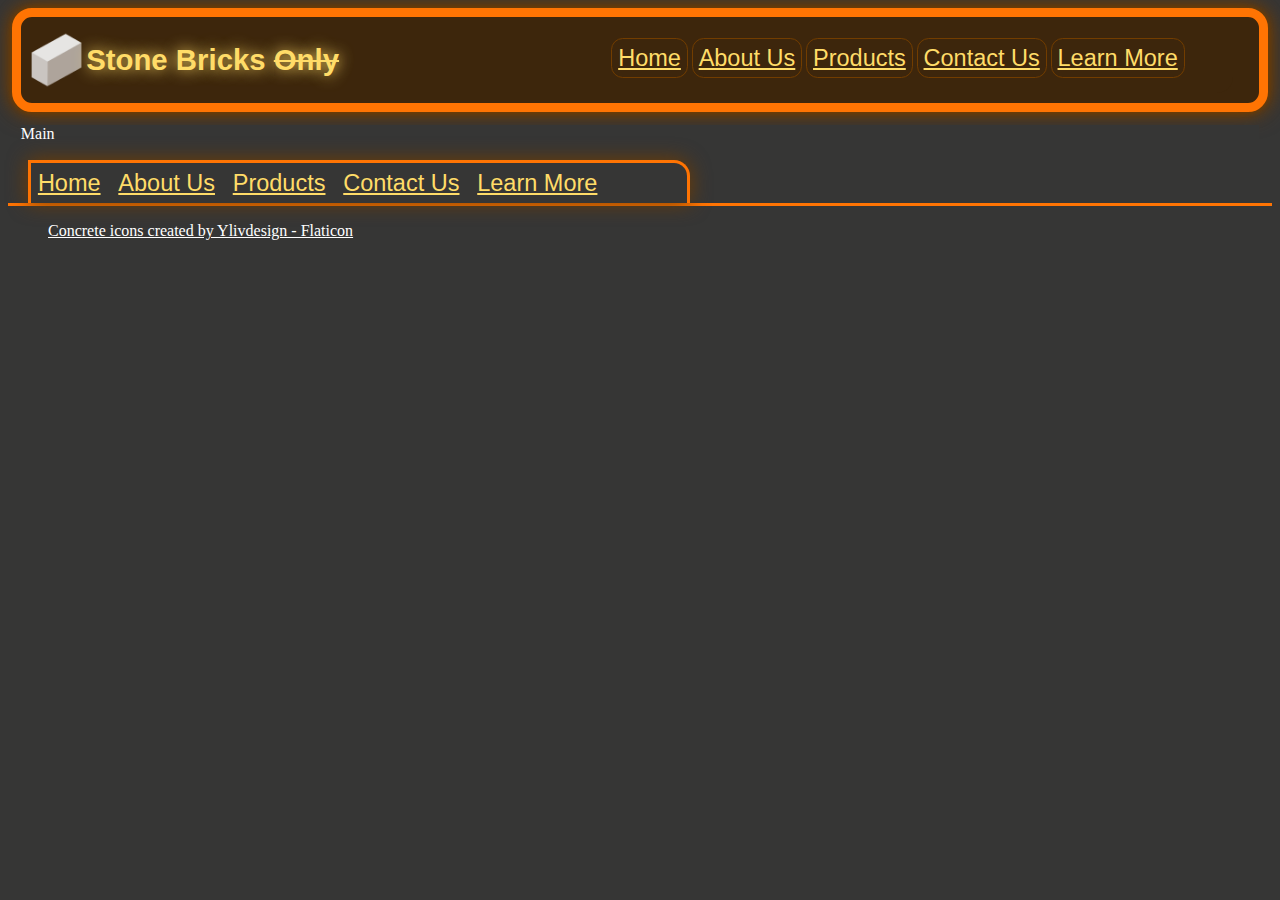
<file: template.html>
<!DOCTYPE html>

<html lang="en">
    <head>
        <meta charset="utf-8">
        <meta name="viewport" content="width=device-width, initial-scale=1.0">
        <title>Stone Bricks Only</title>
        <link rel="stylesheet" href="./styles/site.css">
        <link rel="icon" href="./images/object.png">
    </head>
    <body>
        <header id="banner">
            <div>
                <div>
                    <img src="./images/object.png" alt="Stone Brick">
                    <h1>Stone Bricks <s>Only</s></h1>
                </div>
                <nav>
                    <ul>
                        <li><a href="./index.html">Home</a></li>
                        <li><a href="./aboutus.html">About Us</a></li>
                        <li><a href="./products.html">Products</a></li>
                        <li><a href="./contactus.html">Contact Us</a></li>
                        <li><a href="./learnmore.html">Learn More</a></li>
                    </ul>
                </nav>
            </div>
        </header>
        <nav id="removableNav">
            <a href="./index.html">Home</a>
            <a href="./aboutus.html">About Us</a>
            <a href="./products.html">Products</a>
            <a href="./contactus.html">Contact Us</a>
            <a href="./learnmore.html">Learn More</a>
        </nav>
        <main>
            Main
        </main>
        <footer>
            <div>
                <nav>
                    <ul>
                        <li><a href="./index.html">Home</a></li>
                        <li><a href="./aboutus.html">About Us</a></li>
                        <li><a href="./products.html">Products</a></li>
                        <li><a href="./contactus.html">Contact Us</a></li>
                        <li><a href="./learnmore.html">Learn More</a></li>
                    </ul>
                </nav>
            </div>
            <div id="attributionBar">
                <ul>
                    <li>
                        <a href="https://www.flaticon.com/free-icons/concrete" title="concrete icons">Concrete icons created by Ylivdesign - Flaticon</a>
                    </li>
                </ul>
            </div>
        </footer>
    </body>
</html>
</file>
<file: styles/site.css>
:root {
    --mainDark: #363635;
    --secondaryDark: #3d260c;
    --tertiaryDark: #723d00;
    --white: #ffffff;
    --yellow: #ffdc68;
    --trim: #ff7403;
    --border: 0.3vi solid var(--trim);
    --borderThick: 0.6em solid var(--trim);
    --glow: 0 0.5em 0.5em var(--tertiaryDark);
}

* {
    background-color: var(--mainDark);
    color: var(--white);
}

nav {
    position: sticky !important;
    inset-block-start: 0;
    display: inline-block;
    width: calc(85vi - 1.5em);
    margin-inline: calc(1.5em - 0.1vi);
    margin-block-end: 0.25em;
    border-block-end: var(--border);
    border-inline: var(--border);
    border-bottom-right-radius: 1em;
    padding-inline-end: 1em;
    box-shadow: var(--glow);
    ul {
        list-style-type: none;
        margin: 0;
        padding: 0;
        li {
            display: inline-block;
        }
    }
}
footer nav {
    position: static;
    margin-block-start: 0.25em;
    margin-block-end: 0;
    border-block-start: var(--border);
    border-block-end: none;
    border-top-right-radius: 1em;
    border-bottom-right-radius: 0;
    box-shadow: 0 0 20px var(--tertiaryDark);
}
nav a {
    padding: 0.25em;
    color: #ffdc68;
    display: inline-block;
    font-size: calc(75vi / 30);
    font-family: Verdana, Geneva, Tahoma, sans-serif;
}
p a {
    color: #ffdc68;
}

#banner {
    margin-inline: 0.25em;
    margin-block-start: 0.25em;
    border: var(--borderThick);
    border-radius: 1.25em;
    padding: 0.4em;
    background-color: var(--secondaryDark);
    box-shadow: 0 0 5px var(--tertiaryDark), 0 0 15px var(--tertiaryDark), 0 0 25px var(--tertiaryDark);
    * {
        background-color: var(--secondaryDark);
    }
    div {
        display: flex;
        flex-flow: row nowrap;
        justify-content: space-between;
        align-self: flex-end;
        img {
            width: 10vi;
            height: 10vi;
            align-self: center;
        }
        h1 {
            font-size: 5vi;
            align-self: center;
            color: var(--yellow);
            font-family: sans-serif;
            text-shadow: 0 0 0.5em var(--yellow);
            s {
                color: var(--yellow);
            }
        }
        nav {
            display: none;
        }
    }
}
main {
    margin: 0.8em;
    h1 {
        color: var(--yellow);
        font-size: 3vi;
        font-family: Verdana, serif;
    }
    p {
        margin: 1%;
        font-size: 3vi;
        text-align: justify;
        overflow: auto;
    }
    strong {
        color: var(--yellow);
        font-size: 1.2em;
        font-family: Verdana, serif;
    }
    strong > s {
        color: var(--yellow);
        font-size: 1em;
    }
    img {
        width: 15%;
        padding: 0.4em;
        &.floatedImg {
            float: right;
        }
        &.palletImage {
            float: left;
            width: 2em;
            height: 2em;
        }
    }
}
#attributionBar {
    border-top: var(--border);
    font-size: 2vi;
    ul {
        list-style-type: none;
    }
}

@media all and (768px < width < 1100px) {
    nav {
        margin-inline: calc(0.25em + 16px);
        margin-block-end: 0.25em;
        width: 40em;
    }
    footer nav {
        margin-top: 0.25em;
    }
    nav a {
        padding: 0.25em;
        font-size: 3.2ex;
        border: 1px solid var(--mainDark);
    }
    .nonNavBarA {
        padding: 0.25em;
        font-size: 3.2ex;
    }
    nav a:hover {
        background: radial-gradient(var(--tertiaryDark), var(--mainDark));
        border: 1px solid var(--tertiaryDark);
    }
    .nonNavBarA:hover {
        background: radial-gradient(var(--tertiaryDark), var(--mainDark));
    }
    #banner {
        div {
            img {
                width: 8ex;
                height: 8ex;
            }
            h1 {
                font-size: 4ex;
            }
        }
    }
    main p {
        font-size: 1.2em;
        img {
            width: 5em;
        }
    }
    main h1 {
        color: var(--yellow);
        font-size: 1.2em;
        font-family: Verdana, serif;
    }
    #attributionBar {
        font-size: 1em;
    }
}
@media all and (min-width: 1100px) {
    #removableNav {
        display: none;
    }
    nav {
        margin-inline: calc(0.25em + 16px);
        margin-bottom: 0.25em;
        width: 40em;
    }
    footer nav {
        margin-block-start: 0.25em;
    }
    nav a {
        padding: 0.25em;
        font-size: 3.2ex;
        border: 1px solid var(--mainDark);
    }
    .nonNavBarA {
        padding: 0.25em;
        font-size: 3.2ex;
        border: 1px solid var(--trim);
    }
    nav a:hover {
        background: radial-gradient(var(--tertiaryDark), var(--mainDark));
        border: 1px solid var(--tertiaryDark);
    }
    .nonNavBarA:hover {
        background: radial-gradient(var(--tertiaryDark), var(--mainDark));
    }
    #banner {
        div {
            img {
                width: 8ex;
                height: 8ex;
            }
            h1 {
                font-size: 4ex;
            }
            nav {
                display: flex;
                border: none;
                box-shadow: none;
                ul {
                    position: absolute;
                    inset-inline-end: 3em;
                    align-self: center;
                    a {
                    border-color: var(--tertiaryDark);
                    border-radius: 0.5em;
                    }
                    a:hover {
                        background: radial-gradient(var(--tertiaryDark), var(--secondaryDark));
                    }
                }
            }
        }
    }
    main p {
        font-size: 1.2em;
        img {
            width: 5em;
        }
    }
    main h1 {
        color: var(--yellow);
        font-size: 1.2em;
        font-family: Verdana, serif;
    }
    #attributionBar {
        font-size: 1em;
    }
}
</file>
<file: styles/aboutusOnlyPadding.css>
@media all and (min-width: 768px) {
    main {
        padding-inline: 3vi;
    }
}
</file>
<file: styles/contactus.css>
form {
    margin-inline: 1%;
    padding-inline: 5%;
    font-size: 3vi;
    h1 {
        text-align: center;
        font-size: 3.5vi;
        font-family: Verdana, Geneva, Tahoma, sans-serif;
        color: var(--yellow);
    }
    label {
        justify-self: end;
        margin: 0.6em;
    }
    select {
        font-size: 3vi;
    }
    fieldset#field {
        display: grid;
        grid-template-columns: 12vi 48vi;
        width: 100%;
        border-color: var(--trim);
        border-top-left-radius: 1em;
        border-top-right-radius: 1em;
        * {
            margin-block: 0.2em;
        }
        fieldset#reason, fieldset#findOut {
            grid-column: 1 / 2;
            justify-self: start;
            width: 100%;
            border-color: var(--yellow);
            border-radius: 0.8em;
            display: grid;
            grid-template-columns: 1em 65vi;
            
            label {
                justify-self: start;
            }
            input {
                margin: 0;
            }
            textarea {
                grid-column: 1 / 2;
                width: 60vi;
            }
            fieldset#brickDefinition {
                grid-column: 1 / 2;
                width: 60vi;
                border-radius: 0.8em;
                display: grid;
                grid-template-columns: 3.5em 1fr;
                label:not([for="curved"]) {
                    grid-column: 1;
                    justify-self: end;
                }
                label [for="curved"] {
                    grid-column: 2;
                }
                select {
                    grid-column: 2;
                }
                input {
                    grid-column: 2;
                    margin-block: 0.4em;
                    width: 10%;
                }
                input#curved {
                    grid-column: 1;
                    margin-block: 0.4em;
                    width: 100%;
                }
            }
        }
    }
    fieldset#submission {
        display: flex;
        width: 100%;
        justify-content: center;
        border-color: var(--trim);
        border-bottom-left-radius: 1em;
        border-bottom-right-radius: 1em;
    }
    input {
        border-radius: 0.8em;
    }
    input[type="submit"] {
        background-color: green;
        width: 8em;
    }
    input[type="reset"] {
        background-color: brown;
        width: 5em;
    }
}
@media all and (min-width: 1100px) {
    form fieldset#field fieldset#reason fieldset#brickDefinition {
        grid-column: 1 / 2;
        width: 60vi;
        display: grid;
        grid-template-columns: 1fr 1fr 1fr 1fr 1fr 1fr 1fr 1fr 1fr 1fr;
        #typeLabel {
            grid-column: 1;
            grid-row: 1;
        }
        select#type {
            grid-column: 2 / 11;
            grid-row: 1;
        }
        #L {
            grid-column: 1;
        }
        #length {
            grid-column: 2;
        }
        #W {
            grid-column: 3;
        }
        #width {
            grid-column: 4;
        }
        #H {
            grid-column: 5;
        }
        #height {
            grid-column: 6;
        }
        #Q {
            grid-column: 7;
        }
        #quantity {
            grid-column: 8;
        }
        input {
            grid-row: 2;
            margin-block: 0.4em;
            width: fit-content;
        }
        input#curved {
            grid-column: 9;
            margin-block: 0.4em;
            margin-inline-start: 0.4em;
            width: 100%;
        }
        label [for="curved"] {
            grid-column: 10;
        }
    }
}
@media all and (min-width: 768px) {
    main {
        display: grid;
        grid-template-columns: 4fr 5fr;
    }
    table {
        height: 90%;
    }
    form {
        font-size: 1em;
        h1 {
            font-size: 1.1em;
        }
        select {
            font-size: 1em;
        }
        * {
            padding-block-end: 0.5em;
        }
        fieldset#field {
            grid-template-columns: 12vi 30vi;
            fieldset#reason, fieldset#findOut {
                grid-template-columns: 1.5em 40vi;
                textarea {
                    grid-column: 1 / 2;
                    width: 35vi;
                }
                fieldset#brickDefinition {
                    width: 35vi;
                }
            }
        }
    }
}
</file>
<file: styles/tables.css>
table {
    margin: 1%;
    width: 100%;
    font-family: Verdana, Geneva, Tahoma, sans-serif;
}
caption {
    font-size: 3.5vi;
    color: var(--yellow);
}
th, td {
    border: 0.1em solid var(--trim);
    font-size: 3vi;
    border-radius: 0.3em;
    background: radial-gradient(var(--tertiaryDark), var(--secondaryDark));
}
th {
    color: var(--yellow);
}
td {
    text-align: center;
    font-family: 'Courier New', Courier, monospace;
}
@media all and (min-width: 768px) {
    table * {
        font-size: 1.1em;
    }
}
</file>
<file: styles/products.css>
main {
    display: grid;
    font-size: 0.9em;
}

@media all and (768px < width < 1300px) {
    main {
        grid-template-columns: 1fr 1fr;
        font-size: 0.75em;
        * * {
            margin-inline: 0;
        }
    }
    .cuboids {
        grid-column: 1;
        padding-inline-end: 0.4em;
        border-inline-end: 0.1em solid var(--tertiaryDark);
    }
    .wedges, .incornerWedges {
        grid-column: 2;
        padding-inline-start: 0.4em;
        margin-inline-start: 0.4em;
        border-inline-start: 0.1em solid var(--tertiaryDark);
    }
    .outcornerWedges {
        grid-column: 1;
        padding-inline-end: 0.4em;
        border-inline-end: 0.1em solid var(--tertiaryDark);
    }
}
@media all and (min-width: 1300px) {
    main {
        grid-template-columns: 1fr 1fr 1fr;
    }
    .cuboids, .incornerWedges {
        grid-column: 1;
        padding-inline-end: 0.6em;
        border-inline-end: 0.1em solid var(--tertiaryDark);
    }
    .wedges {
        grid-column: 2;
        padding-inline-start: 0.2em;
        margin-inline-start: 0.4em;
        border-inline-start: 0.1em solid var(--tertiaryDark);
        padding-inline-end: 0.6em;
        border-inline-end: 0.1em solid var(--tertiaryDark);
    }
    .outcornerWedges {
        grid-column: 3;
        padding-inline-start: 0.2em;
        margin-inline-start: 0.4em;
        border-inline-start: 0.1em solid var(--tertiaryDark);
    }
}
</file>
